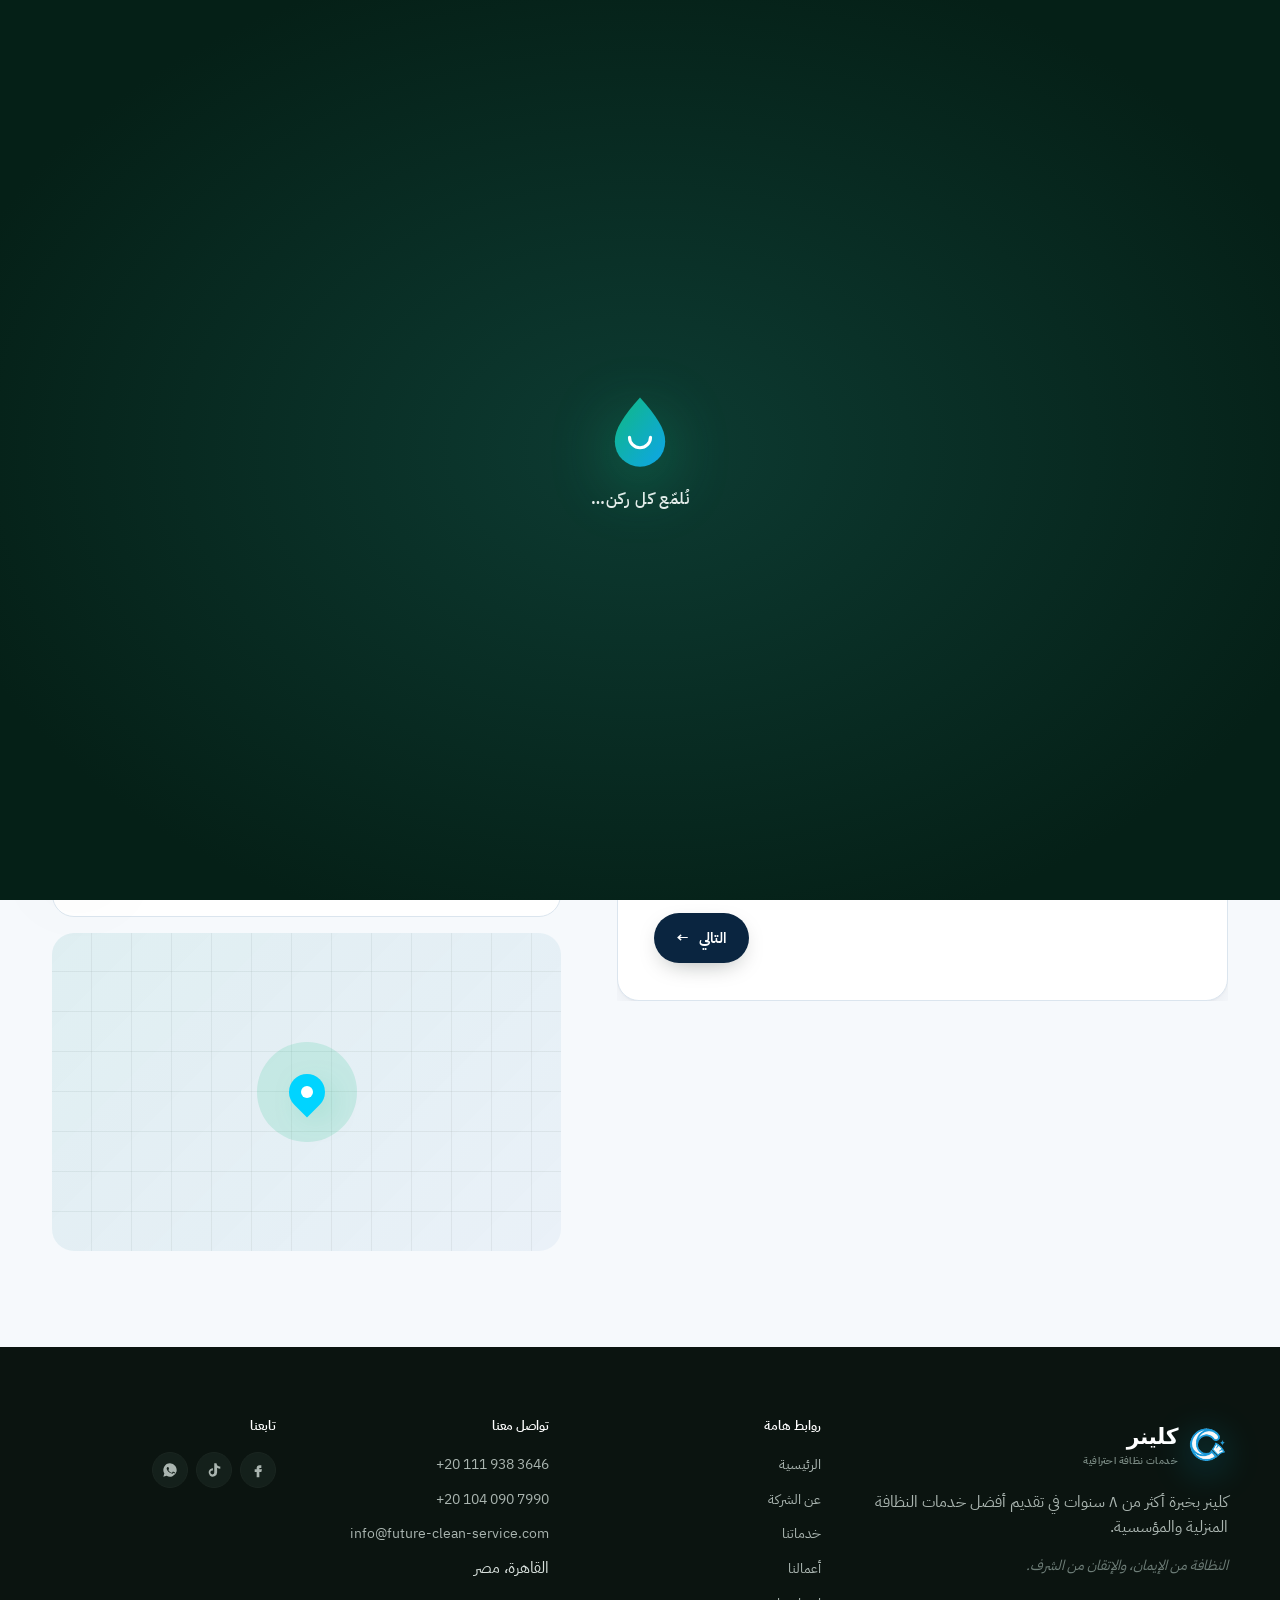
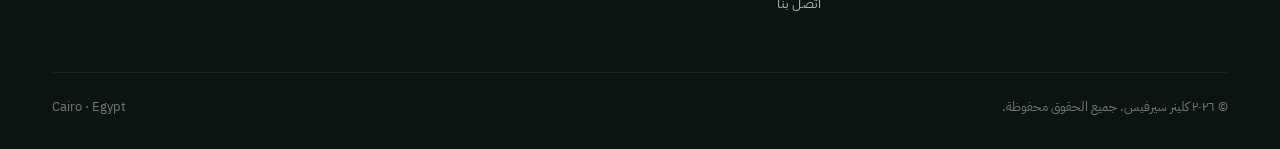
<file: contact.html>
<!DOCTYPE html>
<html lang="ar" dir="rtl">
<head>
<meta charset="UTF-8">
<meta name="viewport" content="width=device-width, initial-scale=1.0">
<title>اتصل بنا — Cleaner</title>
<link rel="preconnect" href="https://fonts.googleapis.com">
<link rel="preconnect" href="https://fonts.gstatic.com" crossorigin>
<link href="https://fonts.googleapis.com/css2?family=Space+Grotesk:wght@400;500;600;700&family=Manrope:wght@400;500;600;700;800&family=IBM+Plex+Sans+Arabic:wght@400;500;600;700&family=Tajawal:wght@400;500;700;800&family=JetBrains+Mono:wght@400;500&display=swap" rel="stylesheet">
<link rel="stylesheet" href="assets/styles.css">
  <link rel="stylesheet" href="assets/3d.css">
  <link rel="stylesheet" href="assets/sections.css">
<link rel="stylesheet" href="assets/home.css">
<link rel="stylesheet" href="assets/animations.css">
<link rel="stylesheet" href="assets/mobile-fixes.css">
<style>
  .contact-shell {
    display: grid;
    grid-template-columns: 1.2fr 1fr;
    gap: 56px;
    align-items: start;
  }
  @media (max-width: 980px) { .contact-shell { grid-template-columns: 1fr; gap: 32px; } }
  .form-card {
    background: var(--bg-elev);
    border: 1px solid var(--line);
    border-radius: var(--radius-lg);
    padding: 36px;
    box-shadow: var(--shadow);
  }
  @media (max-width: 540px) { .form-card { padding: 24px; } }
  .stepper {
    display: flex; gap: 6px; align-items: center;
    margin-bottom: 28px;
  }
  .stepper-pill {
    flex: 1;
    height: 6px;
    background: var(--bg-soft);
    border-radius: 6px;
    overflow: hidden;
  }
  .stepper-pill.done span, .stepper-pill.active span {
    display: block;
    height: 100%;
    background: var(--accent);
    width: 100%;
    transform-origin: left;
    animation: fillPill .4s ease forwards;
  }
  html[dir="rtl"] .stepper-pill span { transform-origin: right; }
  @keyframes fillPill { from { transform: scaleX(0); } to { transform: scaleX(1); } }
  .step-meta {
    display: flex; justify-content: space-between; align-items: baseline; margin-bottom: 18px;
    font-family: var(--font-mono); font-size: 12px; color: var(--ink-3); letter-spacing: 0.08em;
  }
  html[lang="ar"] .step-meta { font-family: var(--font-ar); letter-spacing: 0; }
  .step-title { font-size: 22px; font-weight: 700; margin-bottom: 24px; }
  .field { display: flex; flex-direction: column; gap: 6px; margin-bottom: 18px; }
  .field label { font-size: 13px; font-weight: 600; color: var(--ink-2); }
  .field input, .field select, .field textarea {
    padding: 14px 16px;
    border: 1px solid var(--line-2);
    border-radius: var(--radius);
    background: #fff;
    font-family: inherit;
    font-size: 15px;
    color: var(--ink);
    transition: border-color .15s, box-shadow .15s;
  }
  .field textarea { resize: vertical; min-height: 90px; }
  .field input:focus, .field select:focus, .field textarea:focus {
    outline: none;
    border-color: var(--accent);
    box-shadow: 0 0 0 4px rgba(16,185,129,.12);
  }
  .field-error { color: #dc2626; font-size: 12px; }
  .field.error input, .field.error select, .field.error textarea { border-color: #dc2626; }
  .row-2 { display: grid; grid-template-columns: 1fr 1fr; gap: 14px; }
  @media (max-width: 540px) { .row-2 { grid-template-columns: 1fr; } }
  .cat-tiles {
    display: grid; grid-template-columns: repeat(3, 1fr); gap: 12px;
  }
  @media (max-width: 540px) { .cat-tiles { grid-template-columns: 1fr; } }
  .cat-tile {
    border: 1.5px solid var(--line-2);
    border-radius: var(--radius);
    padding: 16px;
    background: #fff;
    cursor: pointer;
    text-align: start;
    transition: all .15s;
    display: flex; flex-direction: column; gap: 6px;
  }
  .cat-tile:hover { border-color: var(--ink); }
  .cat-tile.active { border-color: var(--accent); background: #f0fdf4; box-shadow: 0 0 0 4px rgba(16,185,129,.08); }
  .cat-tile .ico {
    width: 36px; height: 36px; border-radius: 10px;
    background: var(--accent-soft); color: var(--accent-ink);
    display: grid; place-items: center; margin-bottom: 8px;
  }
  .cat-tile .name { font-weight: 600; font-size: 15px; }
  .cat-tile .meta { font-size: 12px; color: var(--ink-3); }
  .form-actions {
    display: flex; justify-content: space-between; align-items: center; gap: 12px; margin-top: 12px;
    border-top: 1px solid var(--line);
    padding-top: 24px;
  }
  .info-card {
    background: var(--bg-elev);
    border: 1px solid var(--line);
    border-radius: var(--radius-lg);
    padding: 28px;
    margin-bottom: 16px;
  }
  .info-card h3 { font-size: 18px; margin-bottom: 18px; }
  .info-card .row {
    display: flex; gap: 14px; align-items: flex-start;
    padding: 14px 0;
    border-bottom: 1px solid var(--line);
  }
  .info-card .row:last-child { border-bottom: none; padding-bottom: 0; }
  .info-card .row:first-child { padding-top: 0; }
  .info-card .ico {
    width: 40px; height: 40px; border-radius: 10px;
    background: var(--accent-soft); color: var(--accent-ink);
    display: grid; place-items: center; flex-shrink: 0;
  }
  .info-card .label { font-size: 12px; color: var(--ink-3); margin-bottom: 2px; }
  .info-card .value { font-weight: 600; font-size: 15px; color: var(--ink); }
  .info-card .value a { color: var(--ink); }
  .info-card .value a:hover { color: var(--accent-2); }
  .map-card {
    border-radius: var(--radius-lg);
    overflow: hidden;
    aspect-ratio: 16/10;
    background: var(--bg-soft);
    position: relative;
  }
  .map-bg {
    position: absolute; inset: 0;
    background:
      linear-gradient(135deg, rgba(16,185,129,.05), rgba(16,185,129,0)),
      repeating-linear-gradient(0deg, transparent 0 39px, rgba(11,20,16,.06) 39px 40px),
      repeating-linear-gradient(90deg, transparent 0 39px, rgba(11,20,16,.06) 39px 40px);
  }
  .map-pin {
    position: absolute; inset: 0; display: grid; place-items: center;
  }
  .map-pin .pin {
    width: 36px; height: 36px; border-radius: 50% 50% 50% 0;
    transform: rotate(-45deg);
    background: var(--accent);
    box-shadow: 0 12px 30px -10px rgba(16,185,129,.6);
    position: relative;
  }
  .map-pin .pin::after {
    content: ""; width: 12px; height: 12px;
    background: #fff; border-radius: 50%;
    position: absolute; inset: 12px;
  }
  .map-pin .pulse {
    position: absolute; width: 100px; height: 100px;
    border-radius: 50%; background: rgba(16,185,129,.15);
    animation: pulse 2.4s infinite;
  }
  @keyframes pulse { 0% { transform: scale(.6); opacity: .8; } 100% { transform: scale(1.6); opacity: 0; } }
  .success {
    text-align: center; padding: 40px 24px;
  }
  .success .check {
    width: 64px; height: 64px; border-radius: 50%;
    background: var(--accent); color: #fff;
    display: grid; place-items: center; margin: 0 auto 24px;
    box-shadow: 0 12px 30px -10px rgba(16,185,129,.6);
  }
  .success h3 { font-size: 24px; margin-bottom: 10px; }
  .success p { color: var(--ink-3); margin-bottom: 24px; }
</style>
</head>
<body>
<script src="assets/i18n.js"></script>
<script src="assets/components.js"></script>
<script src="assets/animations.js"></script>
<main id="main"></main>
<script>
window.FC.applyLang();
const t = window.FC.t.bind(window.FC);
const lang = window.FC.lang;
const ar = lang === "ar";
const main = document.getElementById("main");
const services = window.FC.services;

const catKeys = ["homes", "companies", "special"];

main.innerHTML = `
  <section class="container page-intro">
    <div data-anim="up" style="max-width:680px">
      <span class="eyebrow">${t("contact.eyebrow")}</span>
      <h1 style="margin-top:14px">${t("contact.title")}</h1>
      <p class="lead" style="margin-top:18px">${t("contact.sub")}</p>
    </div>
  </section>
  <section class="container" style="padding-bottom:96px">
    <div class="contact-shell">
      <div class="form-card" data-anim="up">
        <div class="stepper" id="stepper">
          ${[0,1,2].map(i => `<div class="stepper-pill ${i === 0 ? "active" : ""}"><span></span></div>`).join("")}
        </div>
        <div class="step-meta">
          <span id="stepLabel">${t("contact.stepLabels")[0]}</span>
          <span><span id="stepNum">${ar ? "١" : "1"}</span> / ${ar ? "٣" : "3"}</span>
        </div>
        <form id="bookingForm" novalidate>
          <!-- step 1 -->
          <div class="step" data-step="0">
            <div class="step-title">${t("contact.f.category")}</div>
            <div class="cat-tiles" id="catTiles">
              ${catKeys.map(k => `
                <button type="button" class="cat-tile" data-cat="${k}">
                  <div class="ico"><svg width="18" height="18" viewBox="0 0 24 24" fill="none" stroke="currentColor" stroke-width="2" stroke-linecap="round" stroke-linejoin="round">${
                    k === "homes" ? `<path d="M3 9l9-7 9 7v11a2 2 0 0 1-2 2H5a2 2 0 0 1-2-2z"/><polyline points="9 22 9 12 15 12 15 22"/>` :
                    k === "companies" ? `<rect x="3" y="3" width="18" height="18" rx="2"/><path d="M9 9h6M9 13h6M9 17h6"/>` :
                    `<circle cx="12" cy="12" r="9"/><polyline points="12 6 12 12 16 14"/>`
                  }</svg></div>
                  <div class="name">${t(`services.tabs.${k}`)}</div>
                  <div class="meta">${services[k].length} ${ar ? "خدمة" : "services"}</div>
                </button>
              `).join("")}
            </div>
            <div class="field" style="margin-top:24px;">
              <label>${t("contact.f.service")}</label>
              <select name="service" id="serviceSelect" disabled>
                <option value="">${ar ? "اختر فئة أولاً" : "Pick a category first"}</option>
              </select>
            </div>
          </div>

          <!-- step 2 -->
          <div class="step" data-step="1" style="display:none">
            <div class="step-title">${ar ? "تفاصيل الموقع" : "Place details"}</div>
            <div class="row-2">
              <div class="field">
                <label>${t("contact.f.size")}</label>
                <input type="number" name="size" placeholder="120">
              </div>
              <div class="field">
                <label>${t("contact.f.location")}</label>
                <input type="text" name="location" placeholder="${ar ? "مدينة نصر، القاهرة" : "Nasr City, Cairo"}">
              </div>
            </div>
            <div class="row-2">
              <div class="field">
                <label>${t("contact.f.date")}</label>
                <input type="date" name="date">
              </div>
              <div class="field">
                <label>${t("contact.f.time")}</label>
                <select name="time">
                  <option value="">—</option>
                  <option>${ar ? "صباحًا (٩-١٢)" : "Morning (9-12)"}</option>
                  <option>${ar ? "ظهرًا (١٢-٤)" : "Noon (12-4)"}</option>
                  <option>${ar ? "مساءً (٤-٨)" : "Evening (4-8)"}</option>
                  <option>${ar ? "ليلاً (٨-١٢)" : "Night (8-12)"}</option>
                </select>
              </div>
            </div>
            <div class="field">
              <label>${t("contact.f.notes")}</label>
              <textarea name="notes" placeholder="${t('contact.f.notesPh')}"></textarea>
            </div>
          </div>

          <!-- step 3 -->
          <div class="step" data-step="2" style="display:none">
            <div class="step-title">${ar ? "بياناتك" : "Your information"}</div>
            <div class="field">
              <label>${t("contact.f.name")}</label>
              <input type="text" name="name" required>
              <span class="field-error"></span>
            </div>
            <div class="row-2">
              <div class="field">
                <label>${t("contact.f.phone")}</label>
                <input type="tel" name="phone" required>
                <span class="field-error"></span>
              </div>
              <div class="field">
                <label>${t("contact.f.email")}</label>
                <input type="email" name="email">
              </div>
            </div>
          </div>

          <div class="form-actions">
            <button type="button" class="btn btn-ghost" id="btnBack" style="visibility:hidden">${t("contact.back")}</button>
            <button type="button" class="btn btn-primary" id="btnNext">${t("contact.next")} <span class="arrow">→</span></button>
          </div>
        </form>

        <div class="success" id="success" style="display:none">
          <div class="check"><svg width="28" height="28" viewBox="0 0 24 24" fill="none" stroke="currentColor" stroke-width="2.6" stroke-linecap="round" stroke-linejoin="round"><polyline points="20 6 9 17 4 12"/></svg></div>
          <h3>${ar ? "تم استلام طلبك" : "Request received"}</h3>
          <p>${t("contact.success")}</p>
          <a href="index.html" class="btn btn-primary">${ar ? "العودة للرئيسية" : "Back to home"}</a>
        </div>
      </div>

      <aside>
        <div class="info-card" data-anim="up">
          <h3>${ar ? "تواصل مباشر" : "Reach us directly"}</h3>
          <div class="row">
            <div class="ico"><svg width="18" height="18" viewBox="0 0 24 24" fill="none" stroke="currentColor" stroke-width="2" stroke-linecap="round" stroke-linejoin="round"><path d="M22 16.92v3a2 2 0 0 1-2.18 2 19.79 19.79 0 0 1-8.63-3.07 19.5 19.5 0 0 1-6-6 19.79 19.79 0 0 1-3.07-8.67A2 2 0 0 1 4.11 2h3a2 2 0 0 1 2 1.72c.13.96.36 1.9.69 2.81a2 2 0 0 1-.45 2.11L8.09 9.91a16 16 0 0 0 6 6l1.27-1.27a2 2 0 0 1 2.11-.45c.91.33 1.85.56 2.81.69A2 2 0 0 1 22 16.92z"/></svg></div>
            <div><div class="label">${t("contact.info.phoneT")}</div><div class="value"><a href="tel:+201119383646" dir="ltr" style="unicode-bidi:bidi-override;">+20 111 938 3646</a></div></div>
          </div>
          <div class="row">
            <div class="ico"><svg width="18" height="18" viewBox="0 0 24 24" fill="currentColor"><path d="M12 2a10 10 0 0 0-8.5 15.2L2 22l4.9-1.4A10 10 0 1 0 12 2z"/></svg></div>
            <div><div class="label">${t("contact.info.whatsappT")}</div><div class="value"><a href="https://wa.me/201119383646" dir="ltr" style="unicode-bidi:bidi-override;">+20 111 938 3646</a></div></div>
          </div>
          <div class="row">
            <div class="ico"><svg width="18" height="18" viewBox="0 0 24 24" fill="none" stroke="currentColor" stroke-width="2" stroke-linecap="round" stroke-linejoin="round"><path d="M4 4h16c1.1 0 2 .9 2 2v12c0 1.1-.9 2-2 2H4c-1.1 0-2-.9-2-2V6c0-1.1.9-2 2-2z"/><polyline points="22,6 12,13 2,6"/></svg></div>
            <div><div class="label">${t("contact.info.emailT")}</div><div class="value"><a href="mailto:info@future-clean-service.com">info@future-clean-service.com</a></div></div>
          </div>
          <div class="row">
            <div class="ico"><svg width="18" height="18" viewBox="0 0 24 24" fill="none" stroke="currentColor" stroke-width="2" stroke-linecap="round" stroke-linejoin="round"><path d="M21 10c0 7-9 13-9 13s-9-6-9-13a9 9 0 0 1 18 0z"/><circle cx="12" cy="10" r="3"/></svg></div>
            <div><div class="label">${t("contact.info.addressT")}</div><div class="value">${t("contact.info.address")}</div></div>
          </div>
          <div class="row">
            <div class="ico"><svg width="18" height="18" viewBox="0 0 24 24" fill="none" stroke="currentColor" stroke-width="2" stroke-linecap="round" stroke-linejoin="round"><circle cx="12" cy="12" r="10"/><polyline points="12 6 12 12 16 14"/></svg></div>
            <div><div class="label">${t("contact.info.hoursT")}</div><div class="value" style="font-weight:500">${t("contact.info.hours")}</div></div>
          </div>
        </div>
        <div class="map-card" data-anim="up">
          <div class="map-bg"></div>
          <div class="map-pin"><div class="pulse"></div><div class="pin"></div></div>
        </div>
      </aside>
    </div>
  </section>
`;

window.FC.mountChrome("contact");
window.FC.observeReveal();
window.FC.boot();

/* multi-step form */
let step = 0;
let selectedCat = null;
const totalSteps = 3;
const arDigits = ["٠","١","٢","٣","٤","٥","٦","٧","٨","٩"];
const fmtNum = (n) => ar ? String(n).replace(/\d/g, d => arDigits[d]) : String(n);

const stepperPills = document.querySelectorAll(".stepper-pill");
const stepLabel = document.getElementById("stepLabel");
const stepNum = document.getElementById("stepNum");
const btnBack = document.getElementById("btnBack");
const btnNext = document.getElementById("btnNext");
const stepEls = document.querySelectorAll(".step");
const labels = t("contact.stepLabels");

const showStep = (i) => {
  stepEls.forEach(el => el.style.display = parseInt(el.dataset.step,10) === i ? "block" : "none");
  stepperPills.forEach((p, idx) => {
    p.classList.toggle("done", idx < i);
    p.classList.toggle("active", idx === i);
  });
  stepLabel.textContent = labels[i];
  stepNum.textContent = fmtNum(i + 1);
  btnBack.style.visibility = i === 0 ? "hidden" : "visible";
  btnNext.innerHTML = i === totalSteps - 1
    ? `${t("contact.submit")} <svg width="16" height="16" viewBox="0 0 24 24" fill="none" stroke="currentColor" stroke-width="2"><line x1="22" y1="2" x2="11" y2="13"/><polygon points="22 2 15 22 11 13 2 9 22 2"/></svg>`
    : `${t("contact.next")} <span class="arrow">→</span>`;
};

document.querySelectorAll(".cat-tile").forEach(tile => {
  tile.addEventListener("click", () => {
    document.querySelectorAll(".cat-tile").forEach(x => x.classList.remove("active"));
    tile.classList.add("active");
    selectedCat = tile.dataset.cat;
    const sel = document.getElementById("serviceSelect");
    sel.disabled = false;
    sel.innerHTML = `<option value="">${ar ? "اختر خدمة" : "Choose a service"}</option>` +
      services[selectedCat].map(s => `<option value="${s.id}">${ar ? s.ar : s.en}</option>`).join("");
  });
});

const validateStep = (i) => {
  let ok = true;
  if (i === 0) {
    if (!selectedCat) { ok = false; alert(ar ? "اختر فئة الخدمة أولاً" : "Pick a service category first"); }
  }
  if (i === 2) {
    document.querySelectorAll(".step[data-step='2'] .field").forEach(f => f.classList.remove("error"));
    const form = document.getElementById("bookingForm");
    const name = form.name.value.trim();
    const phone = form.phone.value.trim();
    if (!name) { ok = false; form.name.closest(".field").classList.add("error"); form.name.closest(".field").querySelector(".field-error").textContent = ar ? "هذا الحقل مطلوب" : "Required"; }
    if (!phone) { ok = false; form.phone.closest(".field").classList.add("error"); form.phone.closest(".field").querySelector(".field-error").textContent = ar ? "هذا الحقل مطلوب" : "Required"; }
  }
  return ok;
};

btnNext.addEventListener("click", () => {
  if (!validateStep(step)) return;
  if (step < totalSteps - 1) { step++; showStep(step); }
  else {
    document.getElementById("bookingForm").style.display = "none";
    document.querySelector(".form-actions").style.display = "none";
    document.querySelector(".stepper").style.display = "none";
    document.querySelector(".step-meta").style.display = "none";
    document.getElementById("success").style.display = "block";
  }
});
btnBack.addEventListener("click", () => { if (step > 0) { step--; showStep(step); } });
showStep(0);
</script>
</body>
</html>
</file>
<file: assets/styles.css>
/* ---- Intro splash (first-visit "trick") ---- */
.fx-ribbon {
  position: relative;
  height: 64px;
  overflow: hidden;
  perspective: 800px;
  background: linear-gradient(90deg, transparent, rgba(16,185,129,.06), transparent);
  border-block: 1px solid var(--line);
  -webkit-mask-image: linear-gradient(90deg, transparent, #000 12%, #000 88%, transparent);
          mask-image: linear-gradient(90deg, transparent, #000 12%, #000 88%, transparent);
}
.fx-ribbon-track {
  display: flex; gap: 56px; align-items: center;
  height: 100%; width: max-content;
  animation: fx-marquee 42s linear infinite;
  transform-style: preserve-3d;
  white-space: nowrap;
  padding-inline: 32px;
}
html[dir="rtl"] .fx-ribbon-track { animation-direction: reverse; }
@keyframes fx-marquee {
  from { transform: translateX(0); }
  to   { transform: translateX(-50%); }
}
.fx-ribbon-track .chip {
  display: inline-flex; align-items: center; gap: 10px;
  font-size: 13px; font-weight: 600; letter-spacing: .02em;
  color: var(--ink-2);
  transform: rotateY(-10deg) translateZ(0);
  transition: transform .4s, color .4s;
}
.fx-ribbon-track .chip:nth-child(even) { transform: rotateY(10deg); }
.fx-ribbon-track .chip:hover { color: var(--accent); transform: rotateY(0) scale(1.05); }
.fx-ribbon-track .chip svg { color: var(--accent); }
.fx-ribbon-track .dot {
  width: 5px; height: 5px; border-radius: 50%;
  background: var(--accent); opacity: .55;
}

.fx-intro {
  position: fixed; inset: 0;
  z-index: 9999;
  background: radial-gradient(ellipse at center, #0d3b32 0%, #052017 80%);
  display: grid; place-items: center;
  overflow: hidden;
  pointer-events: all;
  opacity: 1;
  transition: opacity .7s ease;
}
.fx-intro.done { opacity: 0; pointer-events: none; }
.fx-intro-veil {
  position: absolute; inset: 0;
  background: linear-gradient(180deg, transparent 50%, #fff 50%);
  transform: translateY(0);
  transition: transform 1.1s cubic-bezier(.7,.05,.2,1);
}
.fx-intro.play .fx-intro-veil { transform: translateY(-100%); }
.fx-intro-bubbles {
  position: absolute; inset: 0;
  pointer-events: none;
}
.fx-intro-bubbles span {
  position: absolute;
  bottom: -30px;
  left: var(--x, 50%);
  width: 14px; height: 14px;
  border-radius: 50%;
  background: radial-gradient(circle at 30% 30%, rgba(255,255,255,.95), rgba(16,185,129,.4));
  box-shadow: 0 0 14px rgba(16,185,129,.5);
  transform: scale(var(--s,1));
  animation: fx-bubble 1.6s ease-out var(--d, 0s) forwards;
  opacity: 0;
}
@keyframes fx-bubble {
  0%   { transform: translateY(0)     scale(var(--s,1)); opacity: 0; }
  20%  { opacity: 1; }
  100% { transform: translateY(-110vh) scale(calc(var(--s,1) * 1.4)); opacity: 0; }
}
.fx-intro-mark {
  position: relative; z-index: 2;
  display: grid; place-items: center; gap: 14px;
  transform: scale(.85);
  animation: fx-mark-in 1s cubic-bezier(.2,.7,.2,1.1) .15s forwards;
  opacity: 0;
}
@keyframes fx-mark-in {
  to { transform: scale(1); opacity: 1; }
}
.fx-intro-mark svg {
  filter: drop-shadow(0 14px 32px rgba(16,185,129,.45));
  animation: fx-mark-pulse 1.4s ease-in-out infinite;
}
@keyframes fx-mark-pulse {
  50% { transform: translateY(-4px) rotate(-3deg); }
}
.fx-intro-label {
  font-size: 16px;
  letter-spacing: .04em;
  color: rgba(255,255,255,.92);
  font-weight: 600;
  animation: fx-label 2s ease-in-out infinite;
}
@keyframes fx-label {
  0%,100% { opacity: .55; }
  50% { opacity: 1; }
}
@media (prefers-reduced-motion: reduce) {
  .fx-intro, .fx-ribbon-track { display: none !important; }
}

/* =========================================================
   Future Clean Service — shared styles
   ========================================================= */
:root {
  /* New brand: deep ocean navy + electric cyan */
  --bg: #f6f9fc;
  --bg-elev: #ffffff;
  --bg-soft: #eaf1f8;
  --ink: #0A2540;            /* deep ocean — primary brand dark */
  --ink-2: #1e3a5f;
  --ink-3: #5b7088;
  --ink-4: #92a3b6;
  --line: #dbe5ee;
  --line-2: #c2d1de;
  --accent: #00D4FF;         /* electric cyan — primary brand accent */
  --accent-2: #0099CC;
  --accent-3: #5BB8FF;
  --accent-soft: #d6f6ff;
  --accent-ink: #003b52;
  --gold: #F0B400;           /* premium accent for stars / awards */
  --warn: #F59E0B;
  --radius: 14px;
  --radius-lg: 22px;
  --radius-xl: 32px;
  --radius-pill: 999px;
  --shadow-sm: 0 1px 2px rgba(10,37,64,.05), 0 1px 1px rgba(10,37,64,.03);
  --shadow: 0 1px 2px rgba(10,37,64,.04), 0 12px 28px -10px rgba(10,37,64,.12);
  --shadow-lg: 0 24px 70px -22px rgba(10,37,64,.28);
  --shadow-cyan: 0 16px 40px -14px rgba(0,212,255,.55);
  --container: 1240px;
  --font-en: "Manrope", "Inter", system-ui, -apple-system, Segoe UI, sans-serif;
  --font-display: "Space Grotesk", "Manrope", system-ui, sans-serif;
  --font-ar: "IBM Plex Sans Arabic", "Cairo", system-ui, sans-serif;
  --font-ar-display: "Tajawal", "IBM Plex Sans Arabic", system-ui, sans-serif;
  --font-mono: "JetBrains Mono", ui-monospace, monospace;
}

* { box-sizing: border-box; }
html, body { margin: 0; padding: 0; }
html { scroll-behavior: smooth; }

body {
  background: var(--bg);
  color: var(--ink);
  font-family: var(--font-en);
  font-size: 16px;
  line-height: 1.55;
  -webkit-font-smoothing: antialiased;
  text-rendering: optimizeLegibility;
}

html[lang="ar"] body { font-family: var(--font-ar); }

/* Display font for headings */
h1, h2, h3 { font-family: var(--font-display); }
html[lang="ar"] h1, html[lang="ar"] h2, html[lang="ar"] h3 { font-family: var(--font-ar-display); }

img { max-width: 100%; display: block; }
a { color: inherit; text-decoration: none; }
button { font-family: inherit; cursor: pointer; border: none; background: none; color: inherit; }

/* ---------- layout ---------- */
.container { max-width: var(--container); margin: 0 auto; padding: 0 32px; }
@media (max-width: 720px) { .container { padding: 0 20px; } }

.section { padding: 96px 0; }
.section-tight { padding: 64px 0; }
@media (max-width: 720px) { .section { padding: 64px 0; } .section-tight { padding: 48px 0; } }

.eyebrow {
  font-size: 12px;
  letter-spacing: 0.16em;
  text-transform: uppercase;
  color: var(--accent-2);
  font-weight: 600;
  display: inline-flex;
  align-items: center;
  gap: 8px;
}
html[lang="ar"] .eyebrow { letter-spacing: 0; font-size: 13px; }
.eyebrow::before {
  content: "";
  width: 24px; height: 1px;
  background: var(--accent);
}

h1, h2, h3, h4 { margin: 0; line-height: 1.12; letter-spacing: -0.02em; font-weight: 700; }
html[lang="ar"] h1, html[lang="ar"] h2, html[lang="ar"] h3 { letter-spacing: 0; line-height: 1.25; }
h1 { font-size: clamp(40px, 6vw, 76px); }
h2 { font-size: clamp(30px, 4vw, 48px); }
h3 { font-size: clamp(20px, 2vw, 24px); }
p { margin: 0; color: var(--ink-2); text-wrap: pretty; }
.lead { font-size: clamp(17px, 1.4vw, 20px); color: var(--ink-2); max-width: 60ch; }

/* ---------- buttons ---------- */
.btn {
  display: inline-flex; align-items: center; gap: 10px;
  padding: 14px 22px;
  border-radius: var(--radius-pill);
  font-weight: 600;
  font-size: 15px;
  transition: transform .15s ease, background .2s, box-shadow .2s, color .2s;
  white-space: nowrap;
}
.btn:hover { transform: translateY(-1px); }
.btn-primary {
  background: var(--ink);
  color: #fff;
  box-shadow: 0 8px 24px -10px rgba(11,20,16,.4);
}
.btn-primary:hover { background: #000; }
.btn-accent {
  background: var(--accent);
  color: #fff;
  box-shadow: 0 8px 24px -10px rgba(16,185,129,.6);
}
.btn-accent:hover { background: var(--accent-2); }
.btn-ghost {
  background: transparent;
  color: var(--ink);
  border: 1px solid var(--line-2);
}
.btn-ghost:hover { background: var(--bg-soft); }
.btn-link {
  padding: 0;
  color: var(--accent-2);
  font-weight: 600;
  border-bottom: 1px solid currentColor;
  border-radius: 0;
}

.btn .arrow { transition: transform .2s; }
html[dir="rtl"] .btn .arrow { transform: scaleX(-1); }
.btn:hover .arrow { transform: translateX(3px); }
html[dir="rtl"] .btn:hover .arrow { transform: scaleX(-1) translateX(3px); }

/* ---------- header ---------- */
.site-header {
  position: sticky; top: 0; z-index: 50;
  background: rgba(250,251,250,.85);
  backdrop-filter: saturate(140%) blur(14px);
  -webkit-backdrop-filter: saturate(140%) blur(14px);
  border-bottom: 1px solid var(--line);
}
.site-header .nav {
  display: flex; align-items: center; justify-content: space-between;
  height: 72px;
  gap: 24px;
}
.brand { display: inline-flex; align-items: center; gap: 10px; font-weight: 700; letter-spacing: -0.01em; }
.brand-mark {
  width: 40px; height: 40px;
  display: grid; place-items: center;
  position: relative;
  filter: drop-shadow(0 8px 18px rgba(0,212,255,.35));
  transform: translateZ(0);
  transition: transform .4s cubic-bezier(.2,.8,.2,1);
}
.brand:hover .brand-mark { transform: rotateY(20deg) rotateX(-8deg) scale(1.04); }
.brand-mark img, .brand-mark svg { width: 100%; height: 100%; object-fit: contain; }
.brand-text { font-size: 22px; font-family: var(--font-display); font-weight: 700; letter-spacing: -0.02em; }
.brand-text small {
  display: block;
  font-size: 10px;
  color: var(--ink-3);
  font-weight: 600;
  letter-spacing: 0.18em;
  text-transform: uppercase;
  font-family: var(--font-en);
}
html[lang="ar"] .brand-text small { letter-spacing: 0.04em; text-transform: none; font-family: var(--font-ar); }

.nav-links { display: flex; gap: 4px; align-items: center; }
.nav-links a {
  padding: 8px 14px;
  border-radius: var(--radius-pill);
  font-size: 14px;
  color: var(--ink-2);
  font-weight: 500;
}
.nav-links a:hover { background: var(--bg-soft); color: var(--ink); }
.nav-links a.active { color: var(--ink); background: var(--bg-soft); }

.nav-actions { display: flex; gap: 10px; align-items: center; }

.lang-toggle {
  display: inline-flex;
  background: var(--bg-soft);
  border-radius: var(--radius-pill);
  padding: 4px;
  font-size: 13px;
}
.lang-toggle button {
  padding: 6px 14px;
  border-radius: var(--radius-pill);
  font-weight: 600;
  color: var(--ink-3);
  letter-spacing: 0.04em;
}
.lang-toggle button.active {
  background: #fff;
  color: var(--ink);
  box-shadow: var(--shadow-sm);
}

.menu-toggle { display: none; }
@media (max-width: 940px) {
  .nav-links { display: none; }
  .menu-toggle { display: inline-flex; padding: 10px; border-radius: 10px; background: var(--bg-soft); }
  .nav-links.open {
    display: flex; flex-direction: column;
    position: absolute; top: 72px; left: 0; right: 0;
    background: #fff;
    padding: 16px;
    border-bottom: 1px solid var(--line);
    box-shadow: var(--shadow);
  }
  .nav-links.open a { width: 100%; padding: 14px 16px; }
}

/* ---------- footer ---------- */
.site-footer {
  background: #0b1410;
  color: #d8e0dc;
  padding: 72px 0 32px;
}
.site-footer h4 {
  font-size: 13px;
  text-transform: uppercase;
  letter-spacing: 0.14em;
  color: #fff;
  margin-bottom: 18px;
  font-weight: 600;
}
html[lang="ar"] .site-footer h4 { letter-spacing: 0; text-transform: none; }
.footer-grid {
  display: grid;
  grid-template-columns: 1.6fr 1fr 1fr 1fr;
  gap: 48px;
}
@media (max-width: 820px) { .footer-grid { grid-template-columns: 1fr 1fr; gap: 32px; } }
@media (max-width: 520px) { .footer-grid { grid-template-columns: 1fr; } }
.site-footer ul { list-style: none; padding: 0; margin: 0; display: flex; flex-direction: column; gap: 10px; }
.site-footer a { color: #aab5b0; font-size: 14px; }
.site-footer a:hover { color: #fff; }
.site-footer .quote {
  color: #6e7e78; font-style: italic; font-size: 14px; margin-top: 16px;
}
.footer-bottom {
  display: flex; justify-content: space-between; align-items: center;
  border-top: 1px solid #1a2520;
  padding-top: 24px;
  margin-top: 56px;
  font-size: 13px;
  color: #6e7e78;
  flex-wrap: wrap;
  gap: 12px;
}
.socials { display: flex; gap: 8px; }
.socials a {
  width: 36px; height: 36px; display: grid; place-items: center;
  border-radius: 50%;
  background: #14201b;
  border: 1px solid #1a2520;
  color: #aab5b0;
  transition: background .2s, color .2s;
}
.socials a:hover { background: var(--accent); color: #fff; border-color: var(--accent); }

/* ---------- floating CTA ---------- */
.floating-cta {
  position: fixed;
  bottom: 24px;
  inset-inline-end: 24px;
  z-index: 40;
  display: flex; gap: 10px; flex-direction: column;
  align-items: flex-end;
}
.fab {
  display: inline-flex; align-items: center; gap: 10px;
  padding: 14px 18px;
  border-radius: var(--radius-pill);
  background: var(--ink);
  color: #fff;
  font-weight: 600;
  font-size: 14px;
  box-shadow: var(--shadow-lg);
  transition: transform .2s, background .2s;
}
.fab:hover { transform: translateY(-2px); }
.fab.whatsapp { background: #25d366; }
.fab.whatsapp:hover { background: #20b855; }
.fab svg { width: 18px; height: 18px; }

/* ---------- cards & utility ---------- */
.card {
  background: var(--bg-elev);
  border: 1px solid var(--line);
  border-radius: var(--radius-lg);
  padding: 28px;
  transition: border-color .2s, transform .2s, box-shadow .2s;
}
.card:hover { border-color: var(--line-2); transform: translateY(-2px); box-shadow: var(--shadow); }

.tag {
  display: inline-flex; align-items: center; gap: 6px;
  padding: 6px 12px;
  border-radius: var(--radius-pill);
  background: var(--accent-soft);
  color: var(--accent-ink);
  font-size: 12px;
  font-weight: 600;
}
.tag.dot::before {
  content: "";
  width: 6px; height: 6px;
  border-radius: 50%;
  background: var(--accent);
  box-shadow: 0 0 0 3px rgba(16,185,129,.2);
}

.divider {
  height: 1px; background: var(--line);
}

.kicker-grid {
  display: grid; grid-template-columns: 1fr 1fr; gap: 8px;
}

/* ---------- placeholder image ---------- */
.ph {
  background: repeating-linear-gradient(135deg, #eef3f0 0 12px, #e4ebe7 12px 24px);
  display: grid; place-items: center;
  color: var(--ink-3);
  font-family: var(--font-mono);
  font-size: 11px;
  letter-spacing: 0.08em;
  text-transform: uppercase;
}

/* ---------- accordion (FAQ) ---------- */
.accordion-item {
  border-bottom: 1px solid var(--line);
}
.accordion-trigger {
  width: 100%;
  display: flex; align-items: center; justify-content: space-between;
  padding: 24px 0;
  text-align: start;
  font-size: 18px;
  font-weight: 600;
  color: var(--ink);
  gap: 16px;
}
.accordion-trigger .plus {
  width: 32px; height: 32px;
  border-radius: 50%;
  background: var(--bg-soft);
  display: grid; place-items: center;
  flex-shrink: 0;
  transition: background .2s, transform .3s;
  position: relative;
}
.accordion-trigger .plus::before,
.accordion-trigger .plus::after {
  content: "";
  position: absolute;
  background: var(--ink);
  transition: transform .3s;
}
.accordion-trigger .plus::before { width: 12px; height: 1.5px; }
.accordion-trigger .plus::after { width: 1.5px; height: 12px; }
.accordion-item.open .accordion-trigger .plus { background: var(--accent); }
.accordion-item.open .accordion-trigger .plus::before,
.accordion-item.open .accordion-trigger .plus::after { background: #fff; }
.accordion-item.open .accordion-trigger .plus::after { transform: scaleY(0); }
.accordion-content {
  max-height: 0; overflow: hidden;
  transition: max-height .35s ease;
}
.accordion-content > div {
  padding: 0 0 24px;
  color: var(--ink-2);
  max-width: 70ch;
}

/* ---------- focus ring ---------- */
:focus-visible {
  outline: 2px solid var(--accent);
  outline-offset: 3px;
  border-radius: 6px;
}

/* RTL helpers */
html[dir="rtl"] .nav-links { direction: rtl; }
</file>
<file: assets/3d.css>
/* =========================================================
   3D + cinematic effects layer
   ========================================================= */

/* Global 3D context */
.scene-3d { perspective: 1400px; perspective-origin: 50% 50%; transform-style: preserve-3d; }

/* Tilt-on-hover card */
.tilt-3d {
  transform-style: preserve-3d;
  transition: transform .5s cubic-bezier(.2,.8,.2,1);
  will-change: transform;
}
.tilt-3d:hover { transform: rotateY(-8deg) rotateX(6deg) translateZ(20px); }

/* Float layers — depth without hover */
.depth-near { transform: translateZ(40px); }
.depth-mid  { transform: translateZ(20px); }
.depth-far  { transform: translateZ(-30px); }

/* Hero 3D stage */
.hero3d {
  position: relative;
  perspective: 1600px;
  perspective-origin: 50% 40%;
  isolation: isolate;
}
.hero3d-bg {
  position: absolute; inset: 0;
  background:
    radial-gradient(ellipse 80% 60% at 70% 0%, rgba(0,212,255,.25), transparent 60%),
    radial-gradient(ellipse 60% 50% at 10% 100%, rgba(91,184,255,.18), transparent 60%),
    linear-gradient(180deg, #f6f9fc 0%, #eaf1f8 100%);
  z-index: -1;
}
.hero3d-grid {
  position: absolute; inset: 0;
  background-image:
    linear-gradient(rgba(10,37,64,.06) 1px, transparent 1px),
    linear-gradient(90deg, rgba(10,37,64,.06) 1px, transparent 1px);
  background-size: 64px 64px;
  mask: radial-gradient(ellipse 70% 60% at 50% 50%, black, transparent 80%);
  -webkit-mask: radial-gradient(ellipse 70% 60% at 50% 50%, black, transparent 80%);
  z-index: -1;
  animation: gridDrift 30s linear infinite;
}
@keyframes gridDrift {
  to { background-position: 64px 64px, 64px 64px; }
}

/* Floating orb — depth element */
.orb3d {
  position: absolute;
  border-radius: 50%;
  filter: blur(40px);
  opacity: .55;
  z-index: -1;
  animation: orbFloat 12s ease-in-out infinite;
  will-change: transform;
}
.orb3d.cyan { background: radial-gradient(circle, #00D4FF, transparent 70%); }
.orb3d.navy { background: radial-gradient(circle, #5BB8FF, transparent 70%); }
@keyframes orbFloat {
  0%,100% { transform: translate3d(0, 0, 0) scale(1); }
  33% { transform: translate3d(30px, -40px, 80px) scale(1.1); }
  66% { transform: translate3d(-20px, 20px, -40px) scale(.95); }
}

/* 3D rotating mark / logo */
.spin3d {
  transform-style: preserve-3d;
  animation: spin3d 14s linear infinite;
}
@keyframes spin3d {
  from { transform: rotateY(0); }
  to { transform: rotateY(360deg); }
}

/* Card with depth edge */
.card-3d {
  position: relative;
  background: var(--bg-elev);
  border-radius: var(--radius-lg);
  border: 1px solid var(--line);
  transform-style: preserve-3d;
  transition: transform .4s cubic-bezier(.2,.8,.2,1), box-shadow .4s;
}
.card-3d::before {
  content: "";
  position: absolute;
  inset: 8px;
  border-radius: inherit;
  background: linear-gradient(135deg, rgba(0,212,255,.0), rgba(0,212,255,.15));
  opacity: 0;
  transition: opacity .4s;
  pointer-events: none;
}
.card-3d:hover {
  transform: translateY(-6px) rotateX(2deg) rotateY(-2deg);
  box-shadow: 0 30px 60px -20px rgba(10,37,64,.3), var(--shadow-cyan);
}
.card-3d:hover::before { opacity: 1; }

/* Glassmorph chip */
.glass {
  background: rgba(255,255,255,.65);
  backdrop-filter: blur(14px) saturate(180%);
  -webkit-backdrop-filter: blur(14px) saturate(180%);
  border: 1px solid rgba(255,255,255,.6);
  box-shadow: 0 8px 32px rgba(10,37,64,.08);
}
.glass-dark {
  background: rgba(10,37,64,.55);
  backdrop-filter: blur(14px) saturate(150%);
  -webkit-backdrop-filter: blur(14px) saturate(150%);
  border: 1px solid rgba(255,255,255,.18);
  color: #fff;
}

/* Cyan glow text */
.glow-cyan {
  background: linear-gradient(120deg, #00D4FF 0%, #5BB8FF 50%, #0099CC 100%);
  -webkit-background-clip: text;
  background-clip: text;
  color: transparent;
  filter: drop-shadow(0 0 18px rgba(0,212,255,.35));
}

/* Animated gradient border */
.grad-border {
  position: relative;
  background: var(--bg-elev);
  border-radius: var(--radius-lg);
}
.grad-border::before {
  content: "";
  position: absolute; inset: -1.5px;
  border-radius: inherit;
  background: conic-gradient(from var(--ang, 0deg), #00D4FF, #5BB8FF, #0A2540, #00D4FF);
  z-index: -1;
  animation: spinAng 6s linear infinite;
}
@property --ang { syntax: "<angle>"; initial-value: 0deg; inherits: false; }
@keyframes spinAng { to { --ang: 360deg; } }

/* Cinematic before/after */
.before-after {
  position: relative;
  border-radius: var(--radius-lg);
  overflow: hidden;
  aspect-ratio: 4/5;
  background: linear-gradient(135deg, #0A2540, #1e3a5f);
  cursor: ew-resize;
  user-select: none;
  box-shadow: var(--shadow-lg);
  transform: translateZ(0);
  transition: transform .5s cubic-bezier(.2,.8,.2,1);
}
.before-after:hover { transform: scale(1.01); }
.before-after .ba-frame {
  position: absolute; inset: 0;
  display: grid; place-items: center;
  font-family: var(--font-display);
  color: #fff;
  font-weight: 700;
  letter-spacing: 0.1em;
  text-transform: uppercase;
  font-size: 13px;
}
.before-after .ba-before {
  background:
    repeating-linear-gradient(135deg, rgba(255,255,255,.04) 0 6px, transparent 6px 12px),
    linear-gradient(135deg, #28384a, #1e3a5f);
}
.before-after .ba-after {
  background: linear-gradient(135deg, #00D4FF, #5BB8FF, #f6f9fc);
  color: #0A2540;
  clip-path: inset(0 0 0 var(--reveal, 50%));
}
.before-after .ba-handle {
  position: absolute; top: 0; bottom: 0;
  inset-inline-start: var(--reveal, 50%);
  width: 2px;
  background: #fff;
  box-shadow: 0 0 20px rgba(0,212,255,.6);
  transform: translateX(-1px);
  pointer-events: none;
}
.before-after .ba-knob {
  position: absolute;
  inset-inline-start: var(--reveal, 50%);
  top: 50%;
  width: 44px; height: 44px;
  margin-left: -22px;
  margin-top: -22px;
  border-radius: 50%;
  background: #fff;
  display: grid; place-items: center;
  box-shadow: 0 0 0 4px rgba(0,212,255,.35), 0 16px 30px rgba(10,37,64,.4);
  pointer-events: none;
  z-index: 2;
}
.before-after .ba-label {
  position: absolute;
  bottom: 18px;
  padding: 6px 14px;
  border-radius: var(--radius-pill);
  font-size: 11px;
  font-weight: 700;
  letter-spacing: 0.12em;
  text-transform: uppercase;
  z-index: 2;
}
.before-after .ba-label.before { inset-inline-start: 18px; background: rgba(255,255,255,.15); color: #fff; backdrop-filter: blur(6px); }
.before-after .ba-label.after  { inset-inline-end: 18px; background: rgba(0,212,255,.95); color: #0A2540; }

/* Particle / bubble field */
.bubble-field { position: absolute; inset: 0; pointer-events: none; overflow: hidden; z-index: 0; }
.bubble {
  position: absolute;
  bottom: -40px;
  border-radius: 50%;
  background: radial-gradient(circle at 35% 30%, rgba(255,255,255,.9), rgba(0,212,255,.3) 50%, transparent 70%);
  border: 1px solid rgba(255,255,255,.55);
  animation: rise linear infinite;
  opacity: 0;
}
@keyframes rise {
  0% { transform: translateY(0) translateX(0) scale(.6); opacity: 0; }
  10% { opacity: .7; }
  100% { transform: translateY(-110vh) translateX(var(--dx, 30px)) scale(1); opacity: 0; }
}

/* Marquee in cyan-on-navy */
.cyan-strip {
  background: linear-gradient(90deg, #0A2540, #1e3a5f);
  color: #fff;
  position: relative;
  overflow: hidden;
}
.cyan-strip::after {
  content: "";
  position: absolute; inset: 0;
  background: radial-gradient(ellipse 50% 100% at 30% 50%, rgba(0,212,255,.25), transparent 70%);
  pointer-events: none;
}

/* Number badge */
.num-badge {
  display: inline-flex; align-items: center; justify-content: center;
  width: 64px; height: 64px;
  border-radius: 18px;
  background: linear-gradient(135deg, #00D4FF, #5BB8FF);
  color: #0A2540;
  font-family: var(--font-display);
  font-weight: 700;
  font-size: 22px;
  box-shadow: var(--shadow-cyan);
  transform: rotate(-6deg);
  transition: transform .3s;
}
.num-badge:hover { transform: rotate(0) scale(1.05); }

/* Section headline with side mark */
.section-mark {
  display: inline-flex; align-items: center; gap: 12px;
  font-family: var(--font-display);
  font-weight: 600;
  font-size: 13px;
  letter-spacing: 0.18em;
  text-transform: uppercase;
  color: var(--accent-2);
}
html[lang="ar"] .section-mark { font-family: var(--font-ar-display); letter-spacing: 0; text-transform: none; font-size: 14px; }
.section-mark::before {
  content: "";
  width: 28px; height: 2px;
  background: var(--accent);
  border-radius: 2px;
}

/* Reduced motion */
@media (prefers-reduced-motion: reduce) {
  .spin3d, .orb3d, .grad-border::before, .hero3d-grid, .bubble { animation: none !important; }
  .tilt-3d:hover, .card-3d:hover { transform: none; }
}
</file>
<file: assets/sections.css>
/* =========================================================
   Testimonials — 3D card stack + draggable
   ========================================================= */
.t3d-section {
  position: relative;
  background: linear-gradient(180deg, #f6f9fc 0%, #eaf1f8 100%);
  overflow: hidden;
}
.t3d-section::before {
  content: "";
  position: absolute; inset: 0;
  background:
    radial-gradient(ellipse 600px 400px at 80% 20%, rgba(0,212,255,.15), transparent 60%),
    radial-gradient(ellipse 500px 300px at 10% 90%, rgba(91,184,255,.12), transparent 60%);
  pointer-events: none;
}
.t3d-shell {
  display: grid;
  grid-template-columns: 1fr 1.4fr;
  gap: 64px;
  align-items: center;
  position: relative;
}
@media (max-width: 980px) { .t3d-shell { grid-template-columns: 1fr; gap: 32px; } }

.t3d-stage {
  position: relative;
  perspective: 1600px;
  perspective-origin: 50% 50%;
  height: 460px;
  display: grid; place-items: center;
}
@media (max-width: 520px) { .t3d-stage { height: 400px; } }

.t3d-card {
  position: absolute;
  width: min(420px, 92%);
  background: #fff;
  border-radius: 24px;
  padding: 32px;
  box-shadow: 0 30px 60px -20px rgba(10,37,64,.25);
  transform-style: preserve-3d;
  transition: transform .6s cubic-bezier(.2,.8,.2,1), opacity .5s, box-shadow .4s;
  cursor: grab;
  user-select: none;
}
.t3d-card:active { cursor: grabbing; }
.t3d-card.pos-0 {
  transform: translateZ(0) rotate(0deg);
  z-index: 5;
  opacity: 1;
}
.t3d-card.pos-1 {
  transform: translate3d(40px, 14px, -120px) rotate(4deg);
  z-index: 4;
  opacity: .85;
}
.t3d-card.pos-2 {
  transform: translate3d(80px, 28px, -240px) rotate(8deg);
  z-index: 3;
  opacity: .55;
}
.t3d-card.pos-3 {
  transform: translate3d(-40px, 14px, -120px) rotate(-4deg);
  z-index: 4;
  opacity: .85;
}
.t3d-card.pos-4 {
  transform: translate3d(-80px, 28px, -240px) rotate(-8deg);
  z-index: 3;
  opacity: .55;
}
.t3d-card.hidden {
  transform: translateZ(-360px) rotate(0);
  opacity: 0;
  z-index: 1;
  pointer-events: none;
}

html[dir="rtl"] .t3d-card.pos-1 { transform: translate3d(-40px, 14px, -120px) rotate(-4deg); }
html[dir="rtl"] .t3d-card.pos-2 { transform: translate3d(-80px, 28px, -240px) rotate(-8deg); }
html[dir="rtl"] .t3d-card.pos-3 { transform: translate3d(40px, 14px, -120px) rotate(4deg); }
html[dir="rtl"] .t3d-card.pos-4 { transform: translate3d(80px, 28px, -240px) rotate(8deg); }

.t3d-quote {
  font-family: var(--font-display);
  font-size: 56px;
  line-height: 0.6;
  color: #00D4FF;
  margin-bottom: 8px;
  font-weight: 700;
}
.t3d-stars {
  display: flex; gap: 3px;
  color: #F0B400;
  margin-bottom: 16px;
  font-size: 18px;
}
.t3d-body {
  font-size: 17px;
  line-height: 1.55;
  color: var(--ink-2);
  margin-bottom: 24px;
  text-wrap: pretty;
  min-height: 100px;
}
html[lang="ar"] .t3d-body { font-size: 18px; line-height: 1.7; }
.t3d-who {
  display: flex; align-items: center; gap: 14px;
  padding-top: 18px;
  border-top: 1px solid var(--line);
}
.t3d-avatar {
  width: 48px; height: 48px;
  border-radius: 50%;
  display: grid; place-items: center;
  font-family: var(--font-display);
  font-weight: 700;
  font-size: 18px;
  color: #fff;
  background: linear-gradient(135deg, #00D4FF, #0A2540);
  box-shadow: 0 8px 18px -6px rgba(0,212,255,.5);
  flex-shrink: 0;
}
.t3d-who .name { font-family: var(--font-display); font-weight: 700; color: var(--ink); }
html[lang="ar"] .t3d-who .name { font-family: var(--font-ar-display); }
.t3d-who .role { font-size: 13px; color: var(--ink-3); }

.t3d-controls {
  display: flex; align-items: center; gap: 14px;
  margin-top: 32px;
}
.t3d-btn {
  width: 48px; height: 48px;
  border-radius: 50%;
  background: #fff;
  border: 1px solid var(--line);
  display: grid; place-items: center;
  cursor: pointer;
  transition: all .2s;
  color: var(--ink);
}
.t3d-btn:hover { background: var(--ink); color: #fff; transform: translateY(-2px); border-color: var(--ink); }
.t3d-progress {
  flex: 1;
  height: 3px;
  background: var(--line);
  border-radius: 2px;
  position: relative;
  overflow: hidden;
}
.t3d-progress::after {
  content: "";
  position: absolute;
  inset: 0;
  background: linear-gradient(90deg, #00D4FF, #5BB8FF);
  width: var(--pp, 0%);
  transition: width .4s;
  border-radius: 2px;
}
.t3d-counter {
  font-family: var(--font-display);
  font-size: 14px;
  font-weight: 600;
  color: var(--ink-3);
  min-width: 60px;
  text-align: center;
}

/* =========================================================
   Partners — SVG crests, no abbreviations
   ========================================================= */
.partners-v2 {
  background: #0A2540;
  color: #fff;
  position: relative;
  overflow: hidden;
}
.partners-v2::before {
  content: "";
  position: absolute; inset: 0;
  background:
    radial-gradient(ellipse 600px 400px at 90% 10%, rgba(0,212,255,.25), transparent 60%),
    radial-gradient(ellipse 500px 400px at 10% 90%, rgba(91,184,255,.18), transparent 60%);
  pointer-events: none;
}
.partners-v2 .container { position: relative; z-index: 1; }
.partners-v2 .eyebrow { color: #00D4FF; }
.partners-v2 .eyebrow::before { background: #00D4FF; }
.partners-v2 h2 { color: #fff; }
.partners-v2 .lead { color: rgba(255,255,255,.7); }

.partner-grid {
  display: grid;
  grid-template-columns: repeat(4, 1fr);
  gap: 1px;
  background: rgba(255,255,255,.08);
  border: 1px solid rgba(255,255,255,.08);
  border-radius: var(--radius-lg);
  overflow: hidden;
  margin-top: 48px;
  perspective: 1200px;
}
@media (max-width: 980px) { .partner-grid { grid-template-columns: repeat(3, 1fr); } }
@media (max-width: 640px) { .partner-grid { grid-template-columns: repeat(2, 1fr); } }

.partner-cell {
  background: rgba(10,37,64,.6);
  padding: 36px 28px;
  display: flex;
  flex-direction: column;
  gap: 12px;
  align-items: flex-start;
  text-align: start;
  border: none;
  cursor: pointer;
  transition: all .4s cubic-bezier(.2,.8,.2,1);
  position: relative;
  overflow: hidden;
  transform-style: preserve-3d;
  color: #fff;
}
.partner-cell::before {
  content: "";
  position: absolute; inset: 0;
  background: linear-gradient(135deg, var(--pc, #00D4FF) 0%, transparent 80%);
  opacity: 0;
  transition: opacity .4s;
}
.partner-cell:hover {
  background: rgba(255,255,255,.04);
  transform: translateZ(20px) translateY(-4px);
}
.partner-cell:hover::before { opacity: 0.18; }
.partner-cell.active {
  background: rgba(255,255,255,.08);
}
.partner-cell.active::before { opacity: 0.28; }

.partner-crest {
  width: 56px; height: 56px;
  border-radius: 14px;
  background: rgba(255,255,255,.08);
  border: 1px solid rgba(255,255,255,.18);
  display: grid; place-items: center;
  position: relative;
  z-index: 1;
  margin-bottom: 8px;
}
.partner-crest svg { width: 30px; height: 30px; color: #fff; }

.partner-name {
  font-family: var(--font-display);
  font-weight: 700;
  font-size: 17px;
  color: #fff;
  position: relative;
  z-index: 1;
  text-wrap: balance;
  line-height: 1.2;
}
html[lang="ar"] .partner-name { font-family: var(--font-ar-display); font-size: 18px; }
.partner-sector {
  font-size: 12.5px;
  color: rgba(255,255,255,.55);
  position: relative;
  z-index: 1;
}
.partner-since {
  margin-top: auto;
  padding-top: 12px;
  font-family: var(--font-mono);
  font-size: 11px;
  letter-spacing: 0.1em;
  color: rgba(255,255,255,.5);
  position: relative;
  z-index: 1;
}
html[lang="ar"] .partner-since { font-family: var(--font-ar); letter-spacing: 0; }

/* Featured detail panel below the grid */
.partner-spotlight {
  margin-top: 32px;
  background: linear-gradient(135deg, rgba(0,212,255,.08), rgba(91,184,255,.04));
  border: 1px solid rgba(255,255,255,.12);
  border-radius: var(--radius-lg);
  padding: 32px;
  display: grid;
  grid-template-columns: auto 1fr auto;
  gap: 28px;
  align-items: center;
}
@media (max-width: 820px) { .partner-spotlight { grid-template-columns: 1fr; gap: 18px; } }

.partner-spotlight .crest-big {
  width: 96px; height: 96px;
  border-radius: 22px;
  background: linear-gradient(135deg, var(--ps, #00D4FF), rgba(255,255,255,.1));
  display: grid; place-items: center;
  box-shadow: 0 16px 30px -10px rgba(0,212,255,.4);
}
.partner-spotlight .crest-big svg { width: 56px; height: 56px; color: #fff; }
.partner-spotlight .ps-name {
  font-family: var(--font-display);
  font-size: 28px;
  font-weight: 700;
  margin-bottom: 6px;
}
html[lang="ar"] .partner-spotlight .ps-name { font-family: var(--font-ar-display); }
.partner-spotlight .ps-sector { color: rgba(255,255,255,.7); margin-bottom: 14px; font-size: 14px; }
.partner-spotlight .ps-chips { display: flex; gap: 6px; flex-wrap: wrap; }
.partner-spotlight .ps-chips span {
  font-size: 12px;
  padding: 5px 10px;
  border-radius: var(--radius-pill);
  background: rgba(255,255,255,.08);
  border: 1px solid rgba(255,255,255,.14);
}
.partner-spotlight .ps-stats {
  display: flex; gap: 28px;
}
.partner-spotlight .ps-stats .label {
  font-family: var(--font-mono);
  font-size: 10px;
  letter-spacing: 0.1em;
  text-transform: uppercase;
  color: rgba(255,255,255,.55);
}
html[lang="ar"] .partner-spotlight .ps-stats .label { font-family: var(--font-ar); letter-spacing: 0; text-transform: none; }
.partner-spotlight .ps-stats .value {
  font-family: var(--font-display);
  font-size: 24px;
  font-weight: 700;
  margin-top: 4px;
}
html[lang="ar"] .partner-spotlight .ps-stats .value { font-family: var(--font-ar-display); }

/* =========================================================
   Footer v2 — short, impactful
   ========================================================= */
.footer-v2 {
  background: #0A2540;
  color: #fff;
  padding: 80px 0 28px;
  position: relative;
  overflow: hidden;
}
.footer-v2::before {
  content: "";
  position: absolute;
  top: -200px;
  inset-inline-end: -200px;
  width: 500px; height: 500px;
  border-radius: 50%;
  background: radial-gradient(circle, rgba(0,212,255,.25), transparent 70%);
  filter: blur(60px);
}
.footer-v2 .container { position: relative; z-index: 1; }

.footer-v2-mark {
  text-align: center;
  margin-bottom: 56px;
}
.footer-v2-logo {
  width: 88px; height: 88px;
  margin: 0 auto 18px;
  filter: drop-shadow(0 16px 30px rgba(0,212,255,.4));
  animation: spin3d 16s linear infinite;
  transform-style: preserve-3d;
}
.footer-v2-logo img { width: 100%; height: 100%; }
.footer-v2-tagline {
  font-family: var(--font-display);
  font-size: clamp(28px, 4vw, 48px);
  font-weight: 700;
  letter-spacing: -0.02em;
  text-wrap: balance;
  max-width: 720px;
  margin: 0 auto;
  line-height: 1.15;
}
html[lang="ar"] .footer-v2-tagline { font-family: var(--font-ar-display); letter-spacing: 0; }
.footer-v2-tagline em {
  font-style: normal;
  background: linear-gradient(120deg, #00D4FF, #5BB8FF);
  -webkit-background-clip: text;
  background-clip: text;
  color: transparent;
}

.footer-v2-row {
  display: flex; align-items: center; justify-content: center;
  gap: 16px;
  margin: 36px 0 56px;
  flex-wrap: wrap;
}
.footer-v2-btn {
  display: inline-flex; align-items: center; gap: 10px;
  padding: 14px 24px;
  border-radius: var(--radius-pill);
  font-family: var(--font-display);
  font-weight: 600;
  font-size: 15px;
  text-decoration: none;
  transition: all .2s;
}
html[lang="ar"] .footer-v2-btn { font-family: var(--font-ar-display); }
.footer-v2-btn.primary {
  background: linear-gradient(135deg, #00D4FF, #5BB8FF);
  color: #0A2540;
  box-shadow: 0 12px 30px -10px rgba(0,212,255,.6);
}
.footer-v2-btn.primary:hover { transform: translateY(-2px); box-shadow: 0 16px 36px -10px rgba(0,212,255,.8); }
.footer-v2-btn.ghost {
  background: rgba(255,255,255,.08);
  color: #fff;
  border: 1px solid rgba(255,255,255,.18);
}
.footer-v2-btn.ghost:hover { background: rgba(255,255,255,.14); }

.footer-v2-info {
  display: grid;
  grid-template-columns: repeat(4, 1fr);
  gap: 32px;
  padding: 36px 0;
  border-top: 1px solid rgba(255,255,255,.12);
  border-bottom: 1px solid rgba(255,255,255,.12);
  margin-bottom: 24px;
}
@media (max-width: 820px) { .footer-v2-info { grid-template-columns: repeat(2, 1fr); gap: 24px; } }
@media (max-width: 480px) { .footer-v2-info { grid-template-columns: 1fr; } }

.footer-v2-info .col h4 {
  font-family: var(--font-mono);
  font-size: 11px;
  letter-spacing: 0.14em;
  text-transform: uppercase;
  color: rgba(255,255,255,.5);
  margin-bottom: 14px;
}
html[lang="ar"] .footer-v2-info .col h4 { font-family: var(--font-ar); letter-spacing: 0; text-transform: none; font-size: 13px; }
.footer-v2-info .col a, .footer-v2-info .col p {
  color: rgba(255,255,255,.85);
  text-decoration: none;
  display: block;
  font-size: 14px;
  margin-bottom: 6px;
  transition: color .2s;
}
.footer-v2-info .col a:hover { color: #00D4FF; }

.footer-v2-bottom {
  display: flex; justify-content: space-between; align-items: center;
  padding-top: 24px;
  flex-wrap: wrap;
  gap: 14px;
  font-size: 12.5px;
  color: rgba(255,255,255,.5);
}
.footer-v2-bottom .socials { display: flex; gap: 10px; }
.footer-v2-bottom .socials a {
  width: 36px; height: 36px;
  border-radius: 50%;
  background: rgba(255,255,255,.08);
  display: grid; place-items: center;
  color: #fff;
  transition: all .2s;
}
.footer-v2-bottom .socials a:hover {
  background: #00D4FF;
  color: #0A2540;
  transform: translateY(-2px);
}

@media (max-width: 520px) {
  .footer-v2 { padding: 56px 0 24px; }
  .footer-v2-mark { margin-bottom: 36px; }
  .footer-v2-row { flex-direction: column; gap: 10px; }
  .footer-v2-row .footer-v2-btn { width: 100%; justify-content: center; }
}
</file>
<file: assets/home.css>
/* Home page styles */
.hero {
  position: relative;
  padding: 56px 0 0;
  overflow: hidden;
}

.hero-grid {
  display: grid;
  grid-template-columns: 1.05fr 0.95fr;
  gap: 56px;
  align-items: center;
}
@media (max-width: 980px) { .hero-grid { grid-template-columns: 1fr; gap: 40px; } }
.hero-copy h1 {
  margin: 24px 0 20px;
  font-weight: 800;
}
.hero-copy h1 em {
  font-style: normal;
  background: linear-gradient(120deg, var(--accent), var(--accent-2));
  -webkit-background-clip: text;
  background-clip: text;
  color: transparent;
}
.hero-actions { display: flex; gap: 12px; margin-top: 32px; flex-wrap: wrap; }
.hero-stats {
  display: flex; gap: 28px; margin-top: 40px; flex-wrap: wrap;
  padding-top: 28px; border-top: 1px solid var(--line);
}
.hero-stat { display: flex; flex-direction: column; gap: 2px; }
.hero-stat .v { font-size: 22px; font-weight: 700; color: var(--ink); letter-spacing: -0.01em; }
.hero-stat .l { font-size: 13px; color: var(--ink-3); }

.hero-visual {
  position: relative;
  aspect-ratio: 4/5;
  border-radius: var(--radius-lg);
  overflow: hidden;
  background: var(--bg-soft);
  box-shadow: var(--shadow-lg);
}
.hero-visual img { width: 100%; height: 100%; object-fit: cover; }
.hero-visual::after {
  content: "";
  position: absolute; inset: 0;
  background: linear-gradient(180deg, transparent 60%, rgba(0,0,0,.3));
}
.hero-badge {
  position: absolute;
  inset-block-start: 20px;
  inset-inline-start: 20px;
  background: rgba(255,255,255,.92);
  backdrop-filter: blur(8px);
  border-radius: var(--radius);
  padding: 12px 16px;
  display: flex; gap: 12px; align-items: center;
  box-shadow: var(--shadow);
  z-index: 1;
}
.hero-badge .dot { width: 8px; height: 8px; border-radius: 50%; background: var(--accent); box-shadow: 0 0 0 4px rgba(16,185,129,.2); }
.hero-badge .text { font-size: 13px; font-weight: 600; color: var(--ink); }

.hero-card-floater {
  position: absolute;
  inset-block-end: 24px;
  inset-inline-end: 24px;
  background: #fff;
  border-radius: var(--radius);
  padding: 16px 18px;
  box-shadow: var(--shadow-lg);
  display: flex; gap: 14px; align-items: center;
  z-index: 1;
  max-width: 260px;
}
.hero-card-floater .avatars { display: flex; }
.hero-card-floater .avatars img {
  width: 32px; height: 32px; border-radius: 50%; border: 2px solid #fff;
  margin-inline-start: -8px; object-fit: cover;
}
.hero-card-floater .avatars img:first-child { margin-inline-start: 0; }
.hero-card-floater .text { font-size: 12px; color: var(--ink-2); line-height: 1.35; }
.hero-card-floater .text strong { color: var(--ink); display: block; font-size: 14px; }

.hero-marquee {
  margin-top: 80px;
  border-top: 1px solid var(--line);
  border-bottom: 1px solid var(--line);
  padding: 22px 0;
  background: var(--bg-elev);
  overflow: hidden;
  position: relative;
}
.hero-marquee::before, .hero-marquee::after {
  content: "";
  position: absolute; top: 0; bottom: 0; width: 80px; z-index: 1;
  pointer-events: none;
}
.hero-marquee::before { inset-inline-start: 0; background: linear-gradient(90deg, var(--bg-elev), transparent); }
.hero-marquee::after  { inset-inline-end:   0; background: linear-gradient(270deg, var(--bg-elev), transparent); }
html[dir="rtl"] .hero-marquee::before { background: linear-gradient(270deg, var(--bg-elev), transparent); }
html[dir="rtl"] .hero-marquee::after  { background: linear-gradient(90deg, var(--bg-elev), transparent); }
.marquee-track {
  display: flex; gap: 56px; align-items: center;
  width: max-content;
  animation: marquee 35s linear infinite;
  color: var(--ink-3);
  font-size: 14px;
  font-weight: 500;
}
.marquee-track span {
  display: inline-flex; align-items: center; gap: 12px;
  letter-spacing: 0.04em;
}
.marquee-track span::after {
  content: "✦"; color: var(--accent); font-size: 10px;
}
@keyframes marquee {
  to { transform: translateX(-50%); }
}
html[dir="rtl"] .marquee-track { animation-direction: reverse; }

/* counters block */
.counters {
  display: grid; grid-template-columns: repeat(4, 1fr); gap: 0;
  border: 1px solid var(--line);
  border-radius: var(--radius-lg);
  overflow: hidden;
  background: var(--bg-elev);
}
@media (max-width: 720px) { .counters { grid-template-columns: 1fr 1fr; } }
.counters > div {
  padding: 36px 28px;
  border-inline-end: 1px solid var(--line);
  border-block-end: 1px solid var(--line);
}
.counters > div:nth-child(4n) { border-inline-end: none; }
.counters > div:nth-last-child(-n+4) { border-block-end: none; }
@media (max-width: 720px) {
  .counters > div { border-inline-end: 1px solid var(--line); border-block-end: 1px solid var(--line); }
  .counters > div:nth-child(2n) { border-inline-end: none; }
  .counters > div:nth-last-child(-n+2) { border-block-end: none; }
}
.counters .num {
  font-size: clamp(36px, 4vw, 56px);
  font-weight: 700; letter-spacing: -0.02em;
  color: var(--ink);
  line-height: 1;
}
.counters .num .suffix { color: var(--accent); }
.counters .lab { font-size: 14px; color: var(--ink-3); margin-top: 10px; }

/* services tabs */
.services-shell { display: grid; grid-template-columns: 320px 1fr; gap: 56px; align-items: start; }
@media (max-width: 980px) { .services-shell { grid-template-columns: 1fr; } }
.tabs {
  display: flex; flex-direction: column; gap: 8px;
  position: sticky; top: 96px;
}
@media (max-width: 980px) {
  .tabs { flex-direction: row; overflow-x: auto; position: static; }
  .tabs button { white-space: nowrap; }
}
.tabs button {
  text-align: start;
  padding: 18px 20px;
  border-radius: var(--radius);
  border: 1px solid var(--line);
  background: var(--bg-elev);
  font-weight: 600;
  font-size: 16px;
  display: flex; align-items: center; justify-content: space-between;
  gap: 12px;
  transition: border-color .2s, color .2s, background .2s;
}
.tabs button:hover { border-color: var(--line-2); }
.tabs button.active {
  background: var(--ink);
  color: #fff;
  border-color: var(--ink);
}
.tabs button .count {
  font-size: 12px;
  background: var(--bg-soft);
  color: var(--ink-3);
  padding: 4px 10px; border-radius: var(--radius-pill);
  font-weight: 600;
}
.tabs button.active .count { background: rgba(255,255,255,.14); color: #fff; }

.service-grid {
  display: grid;
  grid-template-columns: repeat(auto-fill, minmax(280px, 1fr));
  gap: 20px;
}
.service-card {
  background: var(--bg-elev);
  border: 1px solid var(--line);
  border-radius: var(--radius-lg);
  overflow: hidden;
  transition: transform .25s, box-shadow .25s, border-color .25s;
  display: flex; flex-direction: column;
}
.service-card:hover { transform: translateY(-4px); box-shadow: var(--shadow); border-color: var(--line-2); }
.service-card .img {
  aspect-ratio: 4/3;
  position: relative;
  overflow: hidden;
  background: var(--bg-soft);
}
.service-card .img img {
  width: 100%; height: 100%; object-fit: cover;
  transition: transform .5s ease;
}
.service-card:hover .img img { transform: scale(1.05); }
.service-card .img .icon-pill {
  position: absolute;
  inset-block-start: 14px; inset-inline-start: 14px;
  background: rgba(255,255,255,.94);
  border-radius: var(--radius-pill);
  padding: 8px 14px;
  font-size: 12px;
  font-weight: 600;
  color: var(--accent-ink);
  display: inline-flex; align-items: center; gap: 6px;
}
.service-card .body { padding: 22px; display: flex; flex-direction: column; gap: 10px; flex: 1; }
.service-card h3 { font-size: 18px; font-weight: 700; }
.service-card p { font-size: 14.5px; color: var(--ink-3); }
.service-card .read {
  margin-block-start: auto;
  display: inline-flex; gap: 8px; align-items: center;
  color: var(--accent-2); font-weight: 600; font-size: 14px; padding-top: 6px;
}

/* why us — wide grid */
.why-grid {
  display: grid; grid-template-columns: repeat(3, 1fr); gap: 1px;
  background: var(--line);
  border: 1px solid var(--line);
  border-radius: var(--radius-lg);
  overflow: hidden;
}
@media (max-width: 820px) { .why-grid { grid-template-columns: 1fr 1fr; } }
@media (max-width: 520px) { .why-grid { grid-template-columns: 1fr; } }
.why-cell {
  background: var(--bg-elev);
  padding: 32px 28px;
  display: flex; flex-direction: column; gap: 14px;
  transition: background .2s;
  min-height: 220px;
}
.why-cell:hover { background: #fafdfb; }
.why-cell .ico {
  width: 44px; height: 44px;
  border-radius: 12px;
  background: var(--accent-soft);
  color: var(--accent-ink);
  display: grid; place-items: center;
}
.why-cell h3 { font-size: 18px; }
.why-cell p { font-size: 14.5px; color: var(--ink-3); }

/* process strip */
.process-grid { display: grid; grid-template-columns: repeat(4, 1fr); gap: 24px; }
@media (max-width: 820px) { .process-grid { grid-template-columns: 1fr 1fr; } }
@media (max-width: 520px) { .process-grid { grid-template-columns: 1fr; } }
.process-card {
  background: var(--bg-elev);
  border: 1px solid var(--line);
  border-radius: var(--radius-lg);
  padding: 28px;
  position: relative;
}
.process-card .num {
  font-family: var(--font-mono);
  font-size: 13px;
  color: var(--accent-2);
  letter-spacing: 0.1em;
}
.process-card h3 { margin: 14px 0 8px; font-size: 20px; }
.process-card p { font-size: 14.5px; color: var(--ink-3); }
.process-card::before {
  content: "";
  position: absolute; top: 0; inset-inline-start: 0;
  width: 36px; height: 3px; background: var(--accent);
  border-radius: 0 0 3px 3px;
}

/* testimonials carousel */
.t-carousel {
  display: grid;
  grid-template-columns: 1fr;
  gap: 24px;
}
.t-track {
  display: flex; gap: 20px; overflow: hidden;
  scroll-snap-type: x mandatory;
  padding-bottom: 4px;
}
.t-card {
  flex: 0 0 calc((100% - 40px) / 3);
  scroll-snap-align: start;
  background: var(--bg-elev);
  border: 1px solid var(--line);
  border-radius: var(--radius-lg);
  padding: 28px;
  display: flex; flex-direction: column; gap: 16px;
  min-height: 280px;
}
@media (max-width: 980px) { .t-card { flex: 0 0 calc((100% - 20px) / 2); } }
@media (max-width: 640px) { .t-card { flex: 0 0 100%; } }
.t-card .stars { color: var(--accent); letter-spacing: 2px; font-size: 14px; }
.t-card .body { color: var(--ink-2); font-size: 15.5px; line-height: 1.6; flex: 1; }
.t-card .who {
  display: flex; gap: 12px; align-items: center;
  border-top: 1px solid var(--line); padding-top: 14px;
}
.t-card .who img { width: 40px; height: 40px; border-radius: 50%; object-fit: cover; }
.t-card .who .n { font-weight: 600; font-size: 14px; }
.t-card .who .r { font-size: 12px; color: var(--ink-3); }
.t-controls {
  display: flex; justify-content: space-between; align-items: center; gap: 16px;
}
.t-arrows { display: flex; gap: 8px; }
.t-arrow {
  width: 44px; height: 44px; border-radius: 50%;
  border: 1px solid var(--line-2);
  display: grid; place-items: center;
  background: #fff;
  transition: background .2s, border-color .2s;
}
.t-arrow:hover { background: var(--ink); color: #fff; border-color: var(--ink); }
html[dir="rtl"] .t-arrow svg { transform: scaleX(-1); }

.t-dots { display: flex; gap: 6px; }
.t-dot {
  width: 28px; height: 4px; border-radius: 4px;
  background: var(--line);
  transition: background .2s, width .25s;
}
.t-dot.active { background: var(--accent); width: 44px; }

/* partners strip */
.partners {
  display: grid;
  grid-template-columns: repeat(auto-fill, minmax(160px, 1fr));
  gap: 1px;
  background: var(--line);
  border: 1px solid var(--line);
  border-radius: var(--radius-lg);
  overflow: hidden;
}
.partner {
  background: var(--bg-elev);
  padding: 32px 20px;
  display: grid; place-items: center;
  font-size: 14px;
  color: var(--ink-3);
  font-weight: 500;
  text-align: center;
  min-height: 100px;
}

/* CTA banner */
.cta-banner {
  background: var(--ink);
  color: #fff;
  border-radius: var(--radius-lg);
  padding: 56px;
  display: grid;
  grid-template-columns: 1.4fr 1fr;
  gap: 32px;
  align-items: center;
  position: relative;
  overflow: hidden;
}
.cta-banner::before {
  content: "";
  position: absolute; inset: 0;
  background:
    radial-gradient(circle at 80% 20%, rgba(16,185,129,.4), transparent 50%),
    radial-gradient(circle at 10% 100%, rgba(16,185,129,.18), transparent 50%);
}
.cta-banner > * { position: relative; z-index: 1; }
.cta-banner h2 { color: #fff; }
.cta-banner p { color: #aab5b0; max-width: 50ch; }
.cta-banner .row { display: flex; gap: 12px; flex-wrap: wrap; }
.cta-banner .btn-ghost { color: #fff; border-color: rgba(255,255,255,.2); background: rgba(255,255,255,.05); }
.cta-banner .btn-ghost:hover { background: rgba(255,255,255,.12); }
@media (max-width: 820px) {
  .cta-banner { grid-template-columns: 1fr; padding: 36px; }
}

.cta-illus {
  display: flex; flex-direction: column; gap: 10px;
}
.cta-illus .row {
  display: flex; gap: 10px; align-items: center;
  background: rgba(255,255,255,.06);
  border: 1px solid rgba(255,255,255,.1);
  border-radius: var(--radius);
  padding: 14px 16px;
}
.cta-illus .row .ico {
  width: 36px; height: 36px; border-radius: 10px;
  background: var(--accent); display: grid; place-items: center;
  flex-shrink: 0;
}
.cta-illus .row .label { font-size: 14px; color: #fff; font-weight: 600; }
.cta-illus .row .sub { font-size: 12px; color: #aab5b0; }

/* page intro for inner pages */
.page-intro {
  padding: 64px 0 32px;
}
.page-intro h1 { font-size: clamp(36px, 5vw, 60px); }
.page-intro .lead { margin-top: 18px; }

/* reveal — visible by default; subtle entry animation when in view */
.reveal { opacity: 1; transform: translateY(0); transition: opacity .7s ease, transform .7s cubic-bezier(.2,.7,.2,1); }
.js-reveal-ready .reveal { opacity: 0; transform: translateY(16px); }
.js-reveal-ready .reveal.in { opacity: 1; transform: translateY(0); }
</file>
<file: assets/animations.css>
/* =====================================================
   Future Clean — animation system
   Use data-anim="..." for scroll-triggered effects
   Variants set with data-anim on each element
===================================================== */
@media (prefers-reduced-motion: reduce) {
  [data-anim] { opacity: 1 !important; transform: none !important; transition: none !important; }
}

/* base — invisible until JS marks doc ready, then animate on view */
.js-anim-ready [data-anim] {
  opacity: 0;
  transform: translateY(24px);
  transition:
    opacity .8s cubic-bezier(.2, .7, .2, 1),
    transform .8s cubic-bezier(.2, .7, .2, 1),
    filter .8s ease,
    clip-path .9s cubic-bezier(.2, .7, .2, 1);
  will-change: opacity, transform;
}
.js-anim-ready [data-anim].in {
  opacity: 1;
  transform: none;
  filter: none;
  clip-path: inset(0);
}

/* variants */
.js-anim-ready [data-anim="fade"] { transform: none; }
.js-anim-ready [data-anim="up"]   { transform: translateY(40px); }
.js-anim-ready [data-anim="down"] { transform: translateY(-30px); }
.js-anim-ready [data-anim="left"] { transform: translateX(-40px); }
.js-anim-ready [data-anim="right"]{ transform: translateX(40px); }
.js-anim-ready [data-anim="zoom"] { transform: scale(.92); }
.js-anim-ready [data-anim="zoom-out"] { transform: scale(1.06); }
.js-anim-ready [data-anim="blur"] { filter: blur(14px); transform: translateY(20px); }
.js-anim-ready [data-anim="rise"] { transform: translateY(40px) scale(.98); }
.js-anim-ready [data-anim="reveal-x"] {
  clip-path: inset(0 100% 0 0);
  transform: none;
}
html[dir="rtl"].js-anim-ready [data-anim="reveal-x"] { clip-path: inset(0 0 0 100%); }
.js-anim-ready [data-anim="reveal-y"] {
  clip-path: inset(100% 0 0 0);
  transform: none;
}

/* staggered children — parent gets the trigger, children stagger in */
.js-anim-ready [data-stagger] > * {
  opacity: 0;
  transform: translateY(28px);
  transition:
    opacity .7s cubic-bezier(.2, .7, .2, 1),
    transform .7s cubic-bezier(.2, .7, .2, 1);
}
.js-anim-ready [data-stagger].in > * {
  opacity: 1;
  transform: none;
}
/* delay sequence applied via inline style by JS */

/* split text — words flip-up */
.split-word {
  display: inline-block;
  overflow: hidden;
  vertical-align: bottom;
  margin-inline-end: 0.22em;
  line-height: 1.05;
  padding-bottom: 0.06em;
}
.split-word > span {
  display: inline-block;
  transform: translateY(110%);
  transition: transform .9s cubic-bezier(.2, .8, .2, 1);
}
.in .split-word > span,
[data-anim="text-rise"].in .split-word > span { transform: translateY(0); }

/* number flip / odometer-feel */
@keyframes numberPulse {
  0% { transform: translateY(8px); opacity: .4; }
  50% { transform: translateY(-2px); opacity: 1; }
  100% { transform: translateY(0); opacity: 1; }
}
.counter-pulsing { animation: numberPulse .5s cubic-bezier(.2,.7,.2,1) both; }

/* underline grow on title */
.title-underline {
  position: relative;
  display: inline-block;
  padding-bottom: 6px;
}
.title-underline::after {
  content: "";
  position: absolute;
  inset-inline-start: 0;
  inset-block-end: 0;
  width: 40%;
  height: 4px;
  background: linear-gradient(90deg, var(--accent), var(--accent-2));
  border-radius: 4px;
  transform: scaleX(0);
  transform-origin: inset-inline-start;
  transition: transform .9s cubic-bezier(.2,.7,.2,1) .2s;
}
html[dir="rtl"] .title-underline::after { transform-origin: right; }
.title-underline.in::after { transform: scaleX(1); }

/* parallax accent shapes */
.parallax-accent { transform: translateY(0); transition: transform .1s linear; will-change: transform; }

/* scroll progress bar */
.scroll-progress {
  position: fixed;
  inset-block-start: 0;
  inset-inline-start: 0;
  height: 3px;
  width: 100%;
  z-index: 200;
  pointer-events: none;
}
.scroll-progress::before {
  content: "";
  display: block;
  height: 100%;
  width: var(--p, 0%);
  background: linear-gradient(90deg, var(--accent), var(--accent-2));
  box-shadow: 0 0 10px rgba(16,185,129,.5);
  transition: width .12s linear;
}
html[dir="rtl"] .scroll-progress::before { float: right; }

/* hover lift used throughout */
.hover-lift { transition: transform .25s ease, box-shadow .25s ease; }
.hover-lift:hover { transform: translateY(-3px); }

/* magnetic card glow */
.magnetic-card {
  transition: transform .25s cubic-bezier(.2,.7,.2,1), box-shadow .25s ease;
  transform-style: preserve-3d;
}

/* shimmering shine — applied on .shine */
.shine { position: relative; overflow: hidden; }
.shine::after {
  content: "";
  position: absolute;
  inset: 0;
  background: linear-gradient(115deg, transparent 30%, rgba(255,255,255,.55) 50%, transparent 70%);
  transform: translateX(-100%);
  transition: transform .7s ease;
  pointer-events: none;
}
.shine:hover::after { transform: translateX(100%); }
html[dir="rtl"] .shine::after { transform: translateX(100%); }
html[dir="rtl"] .shine:hover::after { transform: translateX(-100%); }

/* float idle */
@keyframes floaty {
  0%, 100% { transform: translateY(0); }
  50% { transform: translateY(-6px); }
}
.floaty { animation: floaty 5s ease-in-out infinite; }

/* gentle drift for hero badges */
@keyframes drift {
  0%, 100% { transform: translate(0, 0); }
  50% { transform: translate(0, -8px); }
}
.drift { animation: drift 6s ease-in-out infinite; }

/* progress ring */
.ring-track {
  fill: none;
  stroke: var(--line);
  stroke-width: 6;
}
.ring-progress {
  fill: none;
  stroke: url(#ringGrad);
  stroke-width: 6;
  stroke-linecap: round;
  stroke-dasharray: 0 999;
  transition: stroke-dasharray 1.4s cubic-bezier(.2,.7,.2,1);
}

/* ----- Partners showcase ----- */
.p-showcase {
  display: grid;
  grid-template-columns: 1.05fr 1.4fr;
  gap: 32px;
  align-items: stretch;
  background: var(--bg-elev);
  border: 1px solid var(--line);
  border-radius: var(--radius-lg);
  padding: 32px;
  position: relative;
  overflow: hidden;
}
@media (max-width: 980px) { .p-showcase { grid-template-columns: 1fr; padding: 22px; } }

.p-stage {
  position: relative;
  border-radius: var(--radius);
  overflow: hidden;
  min-height: 420px;
  background: var(--ink);
  color: #fff;
  isolation: isolate;
}
.p-bg {
  position: absolute; inset: 0;
  background: linear-gradient(135deg, var(--p-bg, #005baa), color-mix(in oklab, var(--p-bg, #005baa) 60%, #000));
  transition: background 1s ease;
  z-index: 0;
}
.p-bg::before, .p-bg::after {
  content: "";
  position: absolute;
  border-radius: 50%;
  filter: blur(60px);
  opacity: .4;
}
.p-bg::before {
  width: 320px; height: 320px;
  background: rgba(255,255,255,.4);
  top: -120px; inset-inline-end: -80px;
  animation: drift 8s ease-in-out infinite;
}
.p-bg::after {
  width: 220px; height: 220px;
  background: rgba(0,0,0,.5);
  bottom: -100px; inset-inline-start: -60px;
  animation: drift 11s ease-in-out infinite reverse;
}
.p-stage-inner {
  position: relative;
  z-index: 1;
  padding: 36px;
  display: grid;
  grid-template-rows: auto 1fr auto;
  gap: 18px;
  height: 100%;
  min-height: 420px;
}
.p-mark {
  width: 72px; height: 72px;
  border-radius: 18px;
  background: rgba(255,255,255,.12);
  border: 1px solid rgba(255,255,255,.18);
  backdrop-filter: blur(6px);
  display: grid; place-items: center;
  font-weight: 800;
  font-size: 26px;
  letter-spacing: -0.02em;
}
.p-name {
  font-size: clamp(28px, 4vw, 44px);
  font-weight: 800;
  letter-spacing: -0.02em;
  line-height: 1.1;
  color: #fff;
}
.p-meta {
  display: inline-flex; gap: 8px; align-items: center;
  font-size: 13px;
  color: rgba(255,255,255,.85);
  background: rgba(255,255,255,.12);
  padding: 6px 12px;
  border-radius: var(--radius-pill);
  width: fit-content;
}
.p-services {
  display: flex; gap: 8px; flex-wrap: wrap;
}
.p-services .chip {
  font-size: 13px;
  font-weight: 500;
  padding: 8px 14px;
  border-radius: var(--radius-pill);
  background: rgba(255,255,255,.14);
  border: 1px solid rgba(255,255,255,.18);
  color: #fff;
}
.p-stat-row {
  display: flex; gap: 24px;
  border-top: 1px solid rgba(255,255,255,.18);
  padding-top: 18px;
}
.p-stat-row > div .label {
  font-size: 11px;
  color: rgba(255,255,255,.7);
  letter-spacing: 0.06em;
  text-transform: uppercase;
}
.p-stat-row > div .value {
  font-size: 18px;
  font-weight: 700;
  margin-top: 4px;
  color: #fff;
}

.p-side { display: flex; flex-direction: column; gap: 16px; min-height: 100%; }
.p-side-head {
  display: flex; align-items: end; justify-content: space-between; gap: 16px; flex-wrap: wrap;
}
.p-counter {
  font-family: var(--font-mono);
  font-size: 14px;
  color: var(--ink-3);
  letter-spacing: 0.08em;
}
html[lang="ar"] .p-counter { font-family: var(--font-ar); letter-spacing: 0; }

.p-grid {
  display: grid;
  grid-template-columns: repeat(3, 1fr);
  gap: 10px;
  flex: 1;
}
@media (max-width: 540px) { .p-grid { grid-template-columns: repeat(2, 1fr); } }
.p-cell {
  background: var(--bg-soft);
  border: 1.5px solid var(--line);
  border-radius: var(--radius);
  padding: 16px 14px;
  display: flex; flex-direction: column; gap: 6px;
  cursor: pointer;
  transition: all .25s cubic-bezier(.2,.7,.2,1);
  text-align: start;
  position: relative;
  overflow: hidden;
  min-height: 92px;
}
.p-cell:hover { border-color: var(--ink); transform: translateY(-2px); }
.p-cell.active {
  background: var(--ink);
  color: #fff;
  border-color: var(--ink);
  transform: translateY(-2px);
}
.p-cell .pc-mark {
  width: 28px; height: 28px;
  border-radius: 8px;
  background: var(--pc-color, var(--accent));
  display: grid; place-items: center;
  color: #fff;
  font-size: 12px;
  font-weight: 700;
}
.p-cell.active .pc-mark { background: var(--accent); }
.p-cell .pc-name {
  font-size: 13px;
  font-weight: 600;
  line-height: 1.25;
}
.p-cell .pc-sector {
  font-size: 11px;
  color: var(--ink-3);
}
.p-cell.active .pc-sector { color: rgba(255,255,255,.7); }
.p-cell::after {
  content: "";
  position: absolute;
  inset-block-end: 0;
  inset-inline-start: 0;
  width: 100%;
  height: 2px;
  background: var(--accent);
  transform: scaleX(0);
  transform-origin: inset-inline-start;
  transition: transform 4.5s linear;
}
html[dir="rtl"] .p-cell::after { transform-origin: right; }
.p-cell.active.playing::after { transform: scaleX(1); }

.p-controls {
  display: flex; gap: 10px; justify-content: space-between; align-items: center;
  border-top: 1px solid var(--line);
  padding-top: 14px;
  margin-top: 4px;
}
.p-btn-row { display: flex; gap: 8px; }
.p-btn {
  width: 40px; height: 40px; border-radius: 50%;
  background: #fff;
  border: 1px solid var(--line-2);
  display: grid; place-items: center;
  transition: all .15s;
}
.p-btn:hover { background: var(--ink); color: #fff; border-color: var(--ink); }
html[dir="rtl"] .p-btn svg.flip-rtl { transform: scaleX(-1); }

.p-cta {
  display: flex; gap: 14px; align-items: center;
  padding: 14px 18px;
  border-radius: var(--radius);
  background: linear-gradient(120deg, var(--accent-soft), #ecfdf5);
  border: 1px solid var(--accent);
  color: var(--accent-ink);
  font-size: 13px;
}
.p-cta strong { display: block; color: var(--ink); margin-bottom: 2px; font-size: 14px; }
.p-cta .icon {
  width: 36px; height: 36px; border-radius: 10px;
  background: var(--accent); color: #fff;
  display: grid; place-items: center; flex-shrink: 0;
}
.p-cta a {
  margin-inline-start: auto;
  color: var(--accent-ink);
  font-weight: 600;
  white-space: nowrap;
}

/* counter-card hover */
.counters > div { transition: background .3s; }
.counters > div:hover { background: var(--bg-soft); }
</file>
<file: assets/mobile-fixes.css>
/* =========================================================
   Mobile alignment fixes — applied across all pages
   Loaded LAST so it can override prior rules where needed.
   ========================================================= */

/* ---------- 1. Header / nav ---------- */
@media (max-width: 940px) {
  .site-header .nav { gap: 12px; height: 64px; }
  /* Hide the inline "Book" CTA on mobile — it's available via the menu + floating CTA + hero */
  .site-header .nav-actions > a.btn { display: none; }
  .nav-actions { gap: 8px; }
  /* Slightly tighter brand on mobile */
  .brand-text { font-size: 22px; }
  .brand-text small { font-size: 10.5px; }
  .brand-mark { width: 30px; height: 30px; }
}
@media (max-width: 480px) {
  .site-header .nav { gap: 8px; }
  .lang-toggle { padding: 3px; }
  .lang-toggle button { padding: 5px 10px; font-size: 12px; }
  .menu-toggle { padding: 8px; }
}

/* When mobile menu is open, neutralise its desktop layout so links stack & align cleanly */
@media (max-width: 940px) {
  .nav-links.open {
    z-index: 60;
    gap: 4px;
    padding: 12px;
    align-items: stretch;
  }
  .nav-links.open a {
    text-align: start;
    border-radius: 10px;
    font-size: 15px;
  }
  /* RTL fix: links should align to start (right) consistently */
  html[dir="rtl"] .nav-links.open { direction: rtl; }
}

/* ---------- 2. Section padding tightening ---------- */
@media (max-width: 520px) {
  .section { padding: 56px 0; }
  .section-tight { padding: 40px 0; }
  .container { padding: 0 18px; }
}

/* ---------- 3. Headings on small screens ---------- */
@media (max-width: 520px) {
  h1 { font-size: clamp(30px, 8vw, 40px); line-height: 1.15; }
  h2 { font-size: clamp(26px, 7vw, 34px); line-height: 1.18; }
  h3 { font-size: 18px; }
  .lead { font-size: 15.5px; }
}
/* Arabic — slightly tighter line height already, but ensure long words wrap */
html[lang="ar"] h1, html[lang="ar"] h2, html[lang="ar"] h3 { word-break: break-word; overflow-wrap: anywhere; }

/* ---------- 4. Hero (home) ---------- */
@media (max-width: 980px) {
  .hero { padding-top: 32px; }
  .hero-grid { gap: 32px; }
}
@media (max-width: 640px) {
  .hero-copy h1 { margin: 16px 0 14px; }
  .hero-actions { gap: 10px; margin-top: 24px; }
  .hero-actions .btn { padding: 12px 18px; font-size: 14px; }
  .hero-stats {
    gap: 18px 24px; margin-top: 28px; padding-top: 22px;
    /* Compact 3-up grid stays on one line on mobile */
    display: grid;
    grid-template-columns: repeat(3, 1fr);
  }
  .hero-stat .v { font-size: 18px; }
  .hero-stat .l { font-size: 11.5px; line-height: 1.3; }
  .hero-visual { aspect-ratio: 4/4.6; }
  .hero-badge {
    inset-block-start: 14px; inset-inline-start: 14px;
    padding: 8px 12px;
  }
  .hero-badge .text { font-size: 12px; }
  .hero-card-floater {
    inset-block-end: 14px; inset-inline-end: 14px;
    inset-inline-start: 14px;
    padding: 12px 14px;
    max-width: none;
  }
  .hero-card-floater .text { font-size: 11.5px; }
  .hero-card-floater .text strong { font-size: 13px; }
  .hero-card-floater .avatars img { width: 26px; height: 26px; }
  .hero-marquee { margin-top: 48px; padding: 16px 0; }
  .marquee-track { gap: 36px; font-size: 13px; }
}
@media (max-width: 380px) {
  .hero-stats { grid-template-columns: 1fr 1fr; }
  .hero-stats .hero-stat:last-child { grid-column: 1 / -1; }
}

/* ---------- 5. Counters block ---------- */
@media (max-width: 520px) {
  .counters > div { padding: 24px 18px; }
  .counters .num { font-size: 32px; }
  .counters .lab { font-size: 12px; margin-top: 6px; }
}

/* ---------- 6. Service tabs + cards ---------- */
@media (max-width: 980px) {
  .tabs {
    gap: 8px;
    padding-bottom: 4px;
    -webkit-overflow-scrolling: touch;
    scrollbar-width: none;
  }
  .tabs::-webkit-scrollbar { display: none; }
  .tabs button {
    padding: 12px 16px;
    font-size: 14px;
    flex: 0 0 auto;
  }
}
@media (max-width: 520px) {
  .service-grid {
    grid-template-columns: 1fr;
    gap: 16px;
  }
  .service-card .body { padding: 18px; gap: 8px; }
  .service-card h3 { font-size: 16px; }
  .service-card p { font-size: 14px; }
  .service-card .img .icon-pill {
    inset-block-start: 10px; inset-inline-start: 10px;
    padding: 6px 10px; font-size: 11px;
  }
}

/* ---------- 7. Why us ---------- */
@media (max-width: 520px) {
  .why-cell { padding: 24px 20px; min-height: 0; gap: 10px; }
  .why-cell .ico { width: 38px; height: 38px; }
  .why-cell h3 { font-size: 17px; }
  .why-cell p { font-size: 14px; }
}

/* ---------- 8. Process strip ---------- */
@media (max-width: 520px) {
  .process-card { padding: 22px; }
  .process-card h3 { font-size: 18px; margin: 12px 0 6px; }
  .process-card p { font-size: 14px; }
}

/* ---------- 9. Testimonials carousel ---------- */
@media (max-width: 640px) {
  .t-card { padding: 22px; min-height: 0; gap: 12px; }
  .t-card .body { font-size: 14.5px; line-height: 1.55; }
  .t-controls { flex-wrap: wrap; gap: 12px; }
  .t-arrow { width: 40px; height: 40px; }
}

/* ---------- 10. Partners showcase ---------- */
@media (max-width: 980px) {
  .p-showcase { gap: 20px; }
  .p-stage { min-height: 360px; }
  .p-stage-inner { min-height: 360px; padding: 24px; gap: 14px; }
}
@media (max-width: 520px) {
  .p-showcase { padding: 16px; }
  .p-stage { min-height: 320px; }
  .p-stage-inner { min-height: 320px; padding: 20px; gap: 12px; }
  .p-mark { width: 56px; height: 56px; font-size: 20px; border-radius: 14px; }
  .p-name { font-size: 26px; }
  .p-services .chip { font-size: 12px; padding: 6px 10px; }
  .p-stat-row { gap: 18px; padding-top: 14px; }
  .p-stat-row > div .value { font-size: 16px; }
  .p-side-head { flex-wrap: wrap; gap: 8px; }
  .p-grid { gap: 8px; }
  .p-cell { padding: 12px 10px; }
  .p-controls { flex-wrap: wrap; gap: 12px; }
  .p-cta { padding: 14px; }
}
/* Partner grid — keep 2 cols on tiny screens, max 3 on small */
@media (max-width: 640px) {
  .p-grid { grid-template-columns: repeat(2, 1fr) !important; }
}

/* ---------- 11. FAQ ---------- */
@media (max-width: 520px) {
  .accordion-trigger { padding: 18px 0; font-size: 16px; gap: 12px; }
  .accordion-trigger .plus { width: 28px; height: 28px; }
  .accordion-content > div { padding-bottom: 18px; font-size: 14.5px; }
}

/* ---------- 12. CTA banner ---------- */
@media (max-width: 820px) {
  .cta-banner { padding: 32px 24px; gap: 24px; }
}
@media (max-width: 520px) {
  .cta-banner { padding: 28px 20px; border-radius: 18px; }
  .cta-banner h2 { margin: 14px 0 10px; }
  .cta-banner .row { gap: 8px; }
  .cta-banner .row .btn { padding: 12px 16px; font-size: 13.5px; }
  .cta-illus .row { padding: 12px 14px; }
  .cta-illus .row .ico { width: 32px; height: 32px; }
  .cta-illus .row .label { font-size: 13px; }
  .cta-illus .row .sub { font-size: 11.5px; }
}

/* ---------- 13. Footer ---------- */
@media (max-width: 520px) {
  .site-footer { padding: 56px 0 28px; }
  .footer-grid { gap: 36px; }
  .footer-bottom {
    flex-direction: column;
    align-items: flex-start;
    gap: 8px;
    margin-top: 40px;
    padding-top: 20px;
    text-align: start;
  }
  .socials { margin-top: 4px; }
}

/* ---------- 14. Floating CTA — keep clear of content & footer ---------- */
@media (max-width: 640px) {
  .floating-cta {
    bottom: 16px;
    inset-inline-end: 16px;
    inset-inline-start: auto;
    gap: 8px;
  }
  .fab {
    padding: 12px 14px;
    font-size: 13px;
  }
  /* Hide the secondary call FAB on very narrow viewports — keep WhatsApp only */
  .fab:not(.whatsapp) { display: none; }
}

/* ---------- 15. About page ---------- */
@media (max-width: 980px) {
  .about-hero { gap: 32px; padding: 40px 0 32px; }
}
@media (max-width: 520px) {
  .pillar { padding: 24px 20px; }
  .pillar h3 { font-size: 18px; }
  .tl-year { font-size: 14px; }
}

/* ---------- 16. Services page ---------- */
@media (max-width: 980px) {
  .svc-row { gap: 32px; padding: 48px 0; }
}
@media (max-width: 520px) {
  .svc-row { padding: 36px 0; gap: 24px; }
  .svc-copy h2 { font-size: 26px; margin: 12px 0 12px; }
  .svc-copy li { font-size: 14px; }
  .svc-gallery { gap: 6px; }
}

/* ---------- 17. Works page ---------- */
@media (max-width: 640px) {
  .filter-bar { gap: 6px; margin-top: 20px; overflow-x: auto; flex-wrap: nowrap; padding-bottom: 4px; -webkit-overflow-scrolling: touch; scrollbar-width: none; }
  .filter-bar::-webkit-scrollbar { display: none; }
  .filter-bar button { white-space: nowrap; flex: 0 0 auto; padding: 8px 14px; font-size: 13px; }
}

/* ---------- 18. Contact page ---------- */
@media (max-width: 980px) {
  .contact-shell { gap: 28px; }
}
@media (max-width: 540px) {
  .form-card { padding: 22px; border-radius: 18px; }
  .step-title { font-size: 19px; margin-bottom: 18px; }
  .stepper { gap: 4px; margin-bottom: 22px; }
  .form-actions { flex-wrap: wrap; gap: 10px; padding-top: 18px; }
  .form-actions .btn { flex: 1 1 auto; justify-content: center; }
  .info-card { padding: 22px; }
  .info-card .row { padding: 12px 0; gap: 12px; }
  .info-card .icon { width: 36px; height: 36px; }
}

/* ---------- 19. Page intros ---------- */
@media (max-width: 520px) {
  .page-intro { padding: 40px 0 20px; }
  .page-intro .lead { margin-top: 14px; }
}

/* ---------- 20. Generic safety: any inline flex justifying space-between
   should wrap on mobile so headings + buttons don't squash ---------- */
@media (max-width: 640px) {
  .container [style*="justify-content:space-between"],
  .container [style*="justify-content: space-between"] {
    flex-wrap: wrap;
  }
}

/* ---------- 21. Eyebrow alignment in centered blocks ---------- */
@media (max-width: 520px) {
  .eyebrow { font-size: 11px; }
  .eyebrow::before { width: 18px; }
}

/* ---------- 22. Marquee gradient fade narrower on mobile ---------- */
@media (max-width: 520px) {
  .hero-marquee::before, .hero-marquee::after { width: 40px; }
}
</file>
